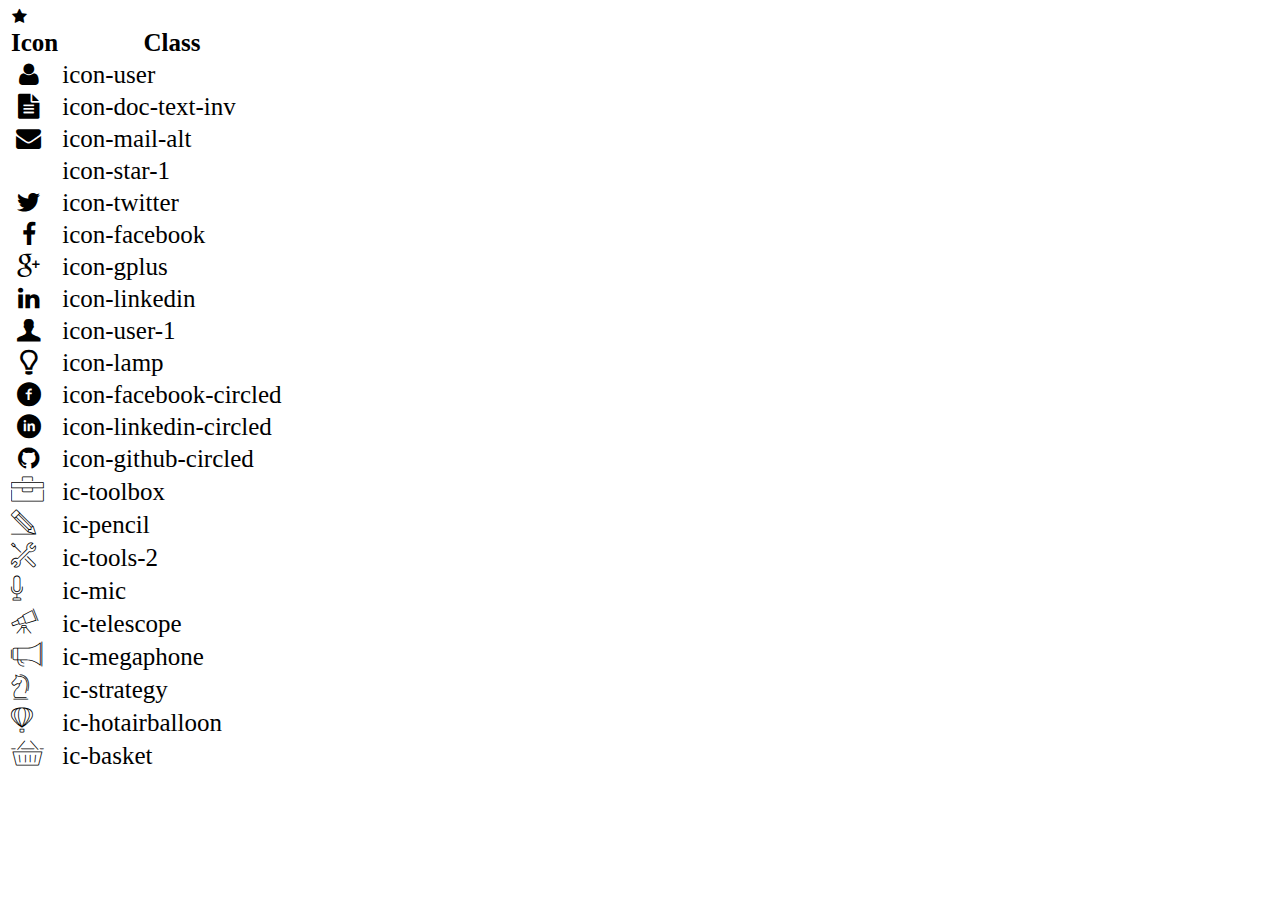
<file: icon-list.html>
<!DOCTYPE html>
<html lang="en">
  <head>
    <meta charset="UTF-8" />
    <meta http-equiv="X-UA-Compatible" content="IE=edge" />
    <meta name="viewport" content="width=device-width, initial-scale=1.0" />
    <link rel="stylesheet" href="css/font.css" />
    <title>Icon List</title>
  </head>

  <body>
    <table style="font-size: 25px">
      <thead>
        <tr>
          <th>Icon</th>
          <th>Class</th>
        </tr>
      </thead>
      <tbody>
        <tr>
          <td><i class="icon-user"></i></td>
          <td>icon-user</td>
        </tr>
        <tr>
          <td><i class="icon-doc-text-inv"></i></td>
          <td>icon-doc-text-inv</td>
        </tr>
        <tr>
          <td><i class="icon-mail-alt"></i></td>
          <td>icon-mail-alt</td>
        </tr>
        <i class="icon-star-1"></i>
        <tr>
          <td></td>
          <td>icon-star-1</td>
        </tr>
        <tr>
          <td><i class="icon-twitter"></i></td>
          <td>icon-twitter</td>
        </tr>
        <tr>
          <td><i class="icon-facebook"></i></td>
          <td>icon-facebook</td>
        </tr>
        <tr>
          <td><i class="icon-gplus"></i></td>
          <td>icon-gplus</td>
        </tr>
        <tr>
          <td><i class="icon-linkedin"></i></td>
          <td>icon-linkedin</td>
        </tr>
        <tr>
          <td><i class="icon-user-1"></i></td>
          <td>icon-user-1</td>
        </tr>
        <tr>
          <td><i class="icon-lamp"></i></td>
          <td>icon-lamp</td>
        </tr>
        <tr>
          <td><i class="icon-facebook-circled"></i></td>
          <td>icon-facebook-circled</td>
        </tr>
        <tr>
          <td><i class="icon-linkedin-circled"></i></td>
          <td>icon-linkedin-circled</td>
        </tr>
        <tr>
          <td><i class="icon-github-circled"></i></td>
          <td>icon-github-circled</td>
        </tr>
        <tr>
          <td><i class="ic-toolbox"></i></td>
          <td>ic-toolbox</td>
        </tr>
        <tr>
          <td><i class="ic-pencil"></i></td>
          <td>ic-pencil</td>
        </tr>
        <tr>
          <td><i class="ic-tools-2"></i></td>
          <td>ic-tools-2</td>
        </tr>

        <tr>
          <td><i class="ic-mic"></i></td>
          <td>ic-mic</td>
        </tr>
        <tr>
          <td><i class="ic-telescope"></i></td>
          <td>ic-telescope</td>
        </tr>
        <tr>
          <td><i class="ic-megaphone"></i></td>
          <td>ic-megaphone</td>
        </tr>
        <tr>
          <td><i class="ic-strategy"></i></td>
          <td>ic-strategy</td>
        </tr>
        <tr>
          <td><i class="ic-hotairballoon"></i></td>
          <td>ic-hotairballoon</td>
        </tr>
        <tr>
          <td><i class="ic-basket"></i></td>
          <td>ic-basket</td>
        </tr>
      </tbody>
    </table>
  </body>
</html>
</file>
<file: css/font.css>
@font-face {
	font-family: 'open_sanslight';
	src: url('../fonts/OpenSans-Light-webfont.eot');
	src: url('../fonts/OpenSans-Light-webfont.eot#iefix') format('embedded-opentype'),
		url('../fonts/OpenSans-Light-webfont.woff') format('woff'),
		url('../fonts/OpenSans-Light-webfont.ttf') format('truetype'),
		url('../fonts/OpenSans-Light-webfont.svg#open_sanslight') format('svg');
	font-weight: normal;
	font-style: normal;

}

@font-face {
	font-family: 'open_sansitalic';
	src: url('../fonts/OpenSans-Italic-webfont.eot');
	src: url('../fonts/OpenSans-Italic-webfont.eot#iefix') format('embedded-opentype'),
		url('../fonts/OpenSans-Italic-webfont.woff') format('woff'),
		url('../fonts/OpenSans-Italic-webfont.ttf') format('truetype'),
		url('../fonts/OpenSans-Italic-webfont.svg#open_sansitalic') format('svg');
	font-weight: normal;
	font-style: normal;

}

@font-face {
	font-family: 'open_sanssemibold';
	src: url('../fonts/OpenSans-Semibold-webfont.eot');
	src: url('../fonts/OpenSans-Semibold-webfont.eot#iefix') format('embedded-opentype'),
		url('../fonts/OpenSans-Semibold-webfont.woff') format('woff'),
		url('../fonts/OpenSans-Semibold-webfont.ttf') format('truetype'),
		url('../fonts/OpenSans-Semibold-webfont.svg#open_sanssemibold') format('svg');
	font-weight: normal;
	font-style: normal;

}


@font-face {
	font-family: 'open_sanslight_italic';
	src: url('../fonts/OpenSans-LightItalic-webfont.eot');
	src: url('../fonts/OpenSans-LightItalic-webfont.eot#iefix') format('embedded-opentype'),
		url('../fonts/OpenSans-LightItalic-webfont.woff') format('woff'),
		url('../fonts/OpenSans-LightItalic-webfont.ttf') format('truetype'),
		url('../fonts/OpenSans-LightItalic-webfont.svg#open_sanslight_italic') format('svg');
	font-weight: normal;
	font-style: normal;

}

@font-face {
	font-family: 'open_sansregular';
	src: url('../fonts/OpenSans-Regular-webfont.eot');
	src: url('../fonts/OpenSans-Regular-webfont.eot#iefix') format('embedded-opentype'),
		url('../fonts/OpenSans-Regular-webfont.woff') format('woff'),
		url('../fonts/OpenSans-Regular-webfont.ttf') format('truetype'),
		url('../fonts/OpenSans-Regular-webfont.svg#open_sansregular') format('svg');
	font-weight: normal;
	font-style: normal;

}


@font-face {
	font-family: 'fontello';
	src: url('../fonts/fontello.eot');
	src: url('../fonts/fontello.eot#iefix') format('embedded-opentype'),
		url('../fonts/fontello.woff') format('woff'),
		url('../fonts/fontello.ttf') format('truetype'),
		url('../fonts/fontello.svg#fontello') format('svg');
	font-weight: normal;
	font-style: normal;
}

[class^="icon-"]:before,
[class*=" icon-"]:before {
	font-family: "fontello";
	font-style: normal;
	font-weight: normal;
	speak: none;

	display: inline-block;
	text-decoration: inherit;
	width: 1em;
	margin-right: .2em;
	text-align: center;
	/* opacity: .8; */

	/* For safety - reset parent styles, that can break glyph codes*/
	font-variant: normal;
	text-transform: none;

	/* fix buttons height, for twitter bootstrap */
	line-height: 1em;

	/* Animation center compensation - margins should be symmetric */
	/* remove if not needed */
	margin-left: .2em;

	/* you can be more comfortable with increased icons size */
	/* font-size: 120%; */

	/* Font smoothing. That was taken from TWBS */
	-webkit-font-smoothing: antialiased;
	-moz-osx-font-smoothing: grayscale;

	/* Uncomment for 3D effect */
	/* text-shadow: 1px 1px 1px rgba(127, 127, 127, 0.3); */
}

.icon-emo-happy:before {
	content: '\e800';
}

/* '' */
.icon-emo-wink:before {
	content: '\e801';
}

/* '' */
.icon-emo-wink2:before {
	content: '\e802';
}

/* '' */
.icon-emo-unhappy:before {
	content: '\e803';
}

/* '' */
.icon-emo-sleep:before {
	content: '\e804';
}

/* '' */
.icon-emo-thumbsup:before {
	content: '\e805';
}

/* '' */
.icon-emo-devil:before {
	content: '\e806';
}

/* '' */
.icon-emo-surprised:before {
	content: '\e807';
}

/* '' */
.icon-emo-tongue:before {
	content: '\e808';
}

/* '' */
.icon-emo-coffee:before {
	content: '\e809';
}

/* '' */
.icon-emo-sunglasses:before {
	content: '\e80a';
}

/* '' */
.icon-emo-displeased:before {
	content: '\e80b';
}

/* '' */
.icon-emo-beer:before {
	content: '\e80c';
}

/* '' */
.icon-emo-grin:before {
	content: '\e80d';
}

/* '' */
.icon-emo-angry:before {
	content: '\e80e';
}

/* '' */
.icon-emo-saint:before {
	content: '\e80f';
}

/* '' */
.icon-emo-cry:before {
	content: '\e810';
}

/* '' */
.icon-emo-shoot:before {
	content: '\e811';
}

/* '' */
.icon-emo-squint:before {
	content: '\e812';
}

/* '' */
.icon-emo-laugh:before {
	content: '\e813';
}

/* '' */
.icon-spin1:before {
	content: '\e814';
}

/* '' */
.icon-spin2:before {
	content: '\e815';
}

/* '' */
.icon-spin3:before {
	content: '\e816';
}

/* '' */
.icon-spin4:before {
	content: '\e817';
}

/* '' */
.icon-spin5:before {
	content: '\e818';
}

/* '' */
.icon-spin6:before {
	content: '\e819';
}

/* '' */
.icon-firefox:before {
	content: '\e81a';
}

/* '' */
.icon-chrome:before {
	content: '\e81b';
}

/* '' */
.icon-opera:before {
	content: '\e81c';
}

/* '' */
.icon-ie:before {
	content: '\e81d';
}

/* '' */
.icon-crown:before {
	content: '\e81e';
}

/* '' */
.icon-crown-plus:before {
	content: '\e81f';
}

/* '' */
.icon-crown-minus:before {
	content: '\e820';
}

/* '' */
.icon-marquee:before {
	content: '\e821';
}

/* '' */
.icon-glass:before {
	content: '\e822';
}

/* '' */
.icon-music:before {
	content: '\e823';
}

/* '' */
.icon-search:before {
	content: '\e824';
}

/* '' */
.icon-mail:before {
	content: '\e825';
}

/* '' */
.icon-mail-alt:before {
	content: '\e826';
}

/* '' */
.icon-mail-squared:before {
	content: '\e827';
}

/* '' */
.icon-heart:before {
	content: '\e828';
}

/* '' */
.icon-heart-empty:before {
	content: '\e829';
}

/* '' */
.icon-star-1:before {
	content: '\e82a';
}

/* '' */
.icon-star-empty-1:before {
	content: '\e82b';
}

/* '' */
.icon-star-half:before {
	content: '\e82c';
}

/* '' */
.icon-star-half-alt:before {
	content: '\e82d';
}

/* '' */
.icon-user:before {
	content: '\e82e';
}

/* '' */
.icon-user-plus:before {
	content: '\e82f';
}

/* '' */
.icon-user-times:before {
	content: '\e830';
}

/* '' */
.icon-users:before {
	content: '\e831';
}

/* '' */
.icon-male:before {
	content: '\e832';
}

/* '' */
.icon-female:before {
	content: '\e833';
}

/* '' */
.icon-child:before {
	content: '\e834';
}

/* '' */
.icon-user-secret:before {
	content: '\e835';
}

/* '' */
.icon-video:before {
	content: '\e836';
}

/* '' */
.icon-videocam:before {
	content: '\e837';
}

/* '' */
.icon-picture:before {
	content: '\e838';
}

/* '' */
.icon-camera:before {
	content: '\e839';
}

/* '' */
.icon-camera-alt:before {
	content: '\e83a';
}

/* '' */
.icon-th-large:before {
	content: '\e83b';
}

/* '' */
.icon-th:before {
	content: '\e83c';
}

/* '' */
.icon-th-list:before {
	content: '\e83d';
}

/* '' */
.icon-ok:before {
	content: '\e83e';
}

/* '' */
.icon-ok-circled:before {
	content: '\e83f';
}

/* '' */
.icon-ok-circled2:before {
	content: '\e840';
}

/* '' */
.icon-ok-squared:before {
	content: '\e841';
}

/* '' */
.icon-cancel:before {
	content: '\e842';
}

/* '' */
.icon-cancel-circled:before {
	content: '\e843';
}

/* '' */
.icon-cancel-circled2:before {
	content: '\e844';
}

/* '' */
.icon-plus:before {
	content: '\e845';
}

/* '' */
.icon-plus-circled:before {
	content: '\e846';
}

/* '' */
.icon-plus-squared:before {
	content: '\e847';
}

/* '' */
.icon-plus-squared-alt:before {
	content: '\e848';
}

/* '' */
.icon-minus:before {
	content: '\e849';
}

/* '' */
.icon-minus-circled:before {
	content: '\e84a';
}

/* '' */
.icon-minus-squared:before {
	content: '\e84b';
}

/* '' */
.icon-minus-squared-alt:before {
	content: '\e84c';
}

/* '' */
.icon-help:before {
	content: '\e84d';
}

/* '' */
.icon-help-circled:before {
	content: '\e84e';
}

/* '' */
.icon-info-circled:before {
	content: '\e84f';
}

/* '' */
.icon-info:before {
	content: '\e850';
}

/* '' */
.icon-home:before {
	content: '\e851';
}

/* '' */
.icon-link:before {
	content: '\e852';
}

/* '' */
.icon-unlink:before {
	content: '\e853';
}

/* '' */
.icon-link-ext:before {
	content: '\e854';
}

/* '' */
.icon-link-ext-alt:before {
	content: '\e855';
}

/* '' */
.icon-attach:before {
	content: '\e856';
}

/* '' */
.icon-lock:before {
	content: '\e857';
}

/* '' */
.icon-lock-open:before {
	content: '\e858';
}

/* '' */
.icon-lock-open-alt:before {
	content: '\e859';
}

/* '' */
.icon-pin:before {
	content: '\e85a';
}

/* '' */
.icon-eye:before {
	content: '\e85b';
}

/* '' */
.icon-eye-off:before {
	content: '\e85c';
}

/* '' */
.icon-tag-1:before {
	content: '\e85d';
}

/* '' */
.icon-tags:before {
	content: '\e85e';
}

/* '' */
.icon-bookmark:before {
	content: '\e85f';
}

/* '' */
.icon-bookmark-empty:before {
	content: '\e860';
}

/* '' */
.icon-flag:before {
	content: '\e861';
}

/* '' */
.icon-flag-empty:before {
	content: '\e862';
}

/* '' */
.icon-flag-checkered:before {
	content: '\e863';
}

/* '' */
.icon-thumbs-up:before {
	content: '\e864';
}

/* '' */
.icon-thumbs-down:before {
	content: '\e865';
}

/* '' */
.icon-thumbs-up-alt:before {
	content: '\e866';
}

/* '' */
.icon-thumbs-down-alt:before {
	content: '\e867';
}

/* '' */
.icon-download:before {
	content: '\e868';
}

/* '' */
.icon-upload:before {
	content: '\e869';
}

/* '' */
.icon-download-cloud:before {
	content: '\e86a';
}

/* '' */
.icon-upload-cloud:before {
	content: '\e86b';
}

/* '' */
.icon-reply:before {
	content: '\e86c';
}

/* '' */
.icon-reply-all:before {
	content: '\e86d';
}

/* '' */
.icon-forward:before {
	content: '\e86e';
}

/* '' */
.icon-quote-left:before {
	content: '\e86f';
}

/* '' */
.icon-quote-right:before {
	content: '\e870';
}

/* '' */
.icon-code:before {
	content: '\e871';
}

/* '' */
.icon-export:before {
	content: '\e872';
}

/* '' */
.icon-export-alt:before {
	content: '\e873';
}

/* '' */
.icon-share:before {
	content: '\e874';
}

/* '' */
.icon-share-squared:before {
	content: '\e875';
}

/* '' */
.icon-pencil:before {
	content: '\e876';
}

/* '' */
.icon-pencil-squared:before {
	content: '\e877';
}

/* '' */
.icon-edit:before {
	content: '\e878';
}

/* '' */
.icon-print:before {
	content: '\e879';
}

/* '' */
.icon-retweet:before {
	content: '\e87a';
}

/* '' */
.icon-keyboard:before {
	content: '\e87b';
}

/* '' */
.icon-gamepad:before {
	content: '\e87c';
}

/* '' */
.icon-comment:before {
	content: '\e87d';
}

/* '' */
.icon-chat:before {
	content: '\e87e';
}

/* '' */
.icon-comment-empty:before {
	content: '\e87f';
}

/* '' */
.icon-chat-empty:before {
	content: '\e880';
}

/* '' */
.icon-bell:before {
	content: '\e881';
}

/* '' */
.icon-bell-alt:before {
	content: '\e882';
}

/* '' */
.icon-bell-off:before {
	content: '\e883';
}

/* '' */
.icon-bell-off-empty:before {
	content: '\e884';
}

/* '' */
.icon-attention-alt:before {
	content: '\e885';
}

/* '' */
.icon-attention:before {
	content: '\e886';
}

/* '' */
.icon-attention-circled:before {
	content: '\e887';
}

/* '' */
.icon-location:before {
	content: '\e888';
}

/* '' */
.icon-direction:before {
	content: '\e889';
}

/* '' */
.icon-compass:before {
	content: '\e88a';
}

/* '' */
.icon-trash:before {
	content: '\e88b';
}

/* '' */
.icon-trash-empty:before {
	content: '\e88c';
}

/* '' */
.icon-doc:before {
	content: '\e88d';
}

/* '' */
.icon-docs:before {
	content: '\e88e';
}

/* '' */
.icon-doc-text:before {
	content: '\e88f';
}

/* '' */
.icon-doc-inv:before {
	content: '\e890';
}

/* '' */
.icon-doc-text-inv:before {
	content: '\e891';
}

/* '' */
.icon-file-pdf:before {
	content: '\e892';
}

/* '' */
.icon-file-word:before {
	content: '\e893';
}

/* '' */
.icon-file-excel:before {
	content: '\e894';
}

/* '' */
.icon-file-powerpoint:before {
	content: '\e895';
}

/* '' */
.icon-file-image:before {
	content: '\e896';
}

/* '' */
.icon-file-archive:before {
	content: '\e897';
}

/* '' */
.icon-file-audio:before {
	content: '\e898';
}

/* '' */
.icon-file-video:before {
	content: '\e899';
}

/* '' */
.icon-file-code:before {
	content: '\e89a';
}

/* '' */
.icon-folder:before {
	content: '\e89b';
}

/* '' */
.icon-folder-open:before {
	content: '\e89c';
}

/* '' */
.icon-folder-empty:before {
	content: '\e89d';
}

/* '' */
.icon-folder-open-empty:before {
	content: '\e89e';
}

/* '' */
.icon-box:before {
	content: '\e89f';
}

/* '' */
.icon-rss:before {
	content: '\e8a0';
}

/* '' */
.icon-rss-squared:before {
	content: '\e8a1';
}

/* '' */
.icon-phone:before {
	content: '\e8a2';
}

/* '' */
.icon-phone-squared:before {
	content: '\e8a3';
}

/* '' */
.icon-fax:before {
	content: '\e8a4';
}

/* '' */
.icon-menu:before {
	content: '\e8a5';
}

/* '' */
.icon-cog:before {
	content: '\e8a6';
}

/* '' */
.icon-cog-alt:before {
	content: '\e8a7';
}

/* '' */
.icon-wrench:before {
	content: '\e8a8';
}

/* '' */
.icon-sliders:before {
	content: '\e8a9';
}

/* '' */
.icon-basket:before {
	content: '\e8aa';
}

/* '' */
.icon-cart-plus:before {
	content: '\e8ab';
}

/* '' */
.icon-cart-arrow-down:before {
	content: '\e8ac';
}

/* '' */
.icon-calendar:before {
	content: '\e8ad';
}

/* '' */
.icon-calendar-empty:before {
	content: '\e8ae';
}

/* '' */
.icon-login:before {
	content: '\e8af';
}

/* '' */
.icon-logout:before {
	content: '\e8b0';
}

/* '' */
.icon-mic:before {
	content: '\e8b1';
}

/* '' */
.icon-mute:before {
	content: '\e8b2';
}

/* '' */
.icon-volume-off:before {
	content: '\e8b3';
}

/* '' */
.icon-volume-down:before {
	content: '\e8b4';
}

/* '' */
.icon-volume-up:before {
	content: '\e8b5';
}

/* '' */
.icon-headphones:before {
	content: '\e8b6';
}

/* '' */
.icon-clock:before {
	content: '\e8b7';
}

/* '' */
.icon-lightbulb:before {
	content: '\e8b8';
}

/* '' */
.icon-block:before {
	content: '\e8b9';
}

/* '' */
.icon-resize-full:before {
	content: '\e8ba';
}

/* '' */
.icon-resize-full-alt:before {
	content: '\e8bb';
}

/* '' */
.icon-resize-small:before {
	content: '\e8bc';
}

/* '' */
.icon-resize-vertical:before {
	content: '\e8bd';
}

/* '' */
.icon-resize-horizontal:before {
	content: '\e8be';
}

/* '' */
.icon-move:before {
	content: '\e8bf';
}

/* '' */
.icon-zoom-in:before {
	content: '\e8c0';
}

/* '' */
.icon-zoom-out:before {
	content: '\e8c1';
}

/* '' */
.icon-down-circled2:before {
	content: '\e8c2';
}

/* '' */
.icon-up-circled2:before {
	content: '\e8c3';
}

/* '' */
.icon-left-circled2:before {
	content: '\e8c4';
}

/* '' */
.icon-right-circled2:before {
	content: '\e8c5';
}

/* '' */
.icon-down-dir:before {
	content: '\e8c6';
}

/* '' */
.icon-up-dir:before {
	content: '\e8c7';
}

/* '' */
.icon-left-dir:before {
	content: '\e8c8';
}

/* '' */
.icon-right-dir:before {
	content: '\e8c9';
}

/* '' */
.icon-down-open:before {
	content: '\e8ca';
}

/* '' */
.icon-left-open:before {
	content: '\e8cb';
}

/* '' */
.icon-right-open:before {
	content: '\e8cc';
}

/* '' */
.icon-up-open:before {
	content: '\e8cd';
}

/* '' */
.icon-angle-left:before {
	content: '\e8ce';
}

/* '' */
.icon-angle-right:before {
	content: '\e8cf';
}

/* '' */
.icon-angle-up:before {
	content: '\e8d0';
}

/* '' */
.icon-angle-down:before {
	content: '\e8d1';
}

/* '' */
.icon-angle-circled-left:before {
	content: '\e8d2';
}

/* '' */
.icon-angle-circled-right:before {
	content: '\e8d3';
}

/* '' */
.icon-angle-circled-up:before {
	content: '\e8d4';
}

/* '' */
.icon-angle-circled-down:before {
	content: '\e8d5';
}

/* '' */
.icon-angle-double-left:before {
	content: '\e8d6';
}

/* '' */
.icon-angle-double-right:before {
	content: '\e8d7';
}

/* '' */
.icon-angle-double-up:before {
	content: '\e8d8';
}

/* '' */
.icon-angle-double-down:before {
	content: '\e8d9';
}

/* '' */
.icon-down:before {
	content: '\e8da';
}

/* '' */
.icon-left:before {
	content: '\e8db';
}

/* '' */
.icon-right:before {
	content: '\e8dc';
}

/* '' */
.icon-up:before {
	content: '\e8dd';
}

/* '' */
.icon-down-big:before {
	content: '\e8de';
}

/* '' */
.icon-left-big:before {
	content: '\e8df';
}

/* '' */
.icon-right-big:before {
	content: '\e8e0';
}

/* '' */
.icon-up-big:before {
	content: '\e8e1';
}

/* '' */
.icon-right-hand:before {
	content: '\e8e2';
}

/* '' */
.icon-left-hand:before {
	content: '\e8e3';
}

/* '' */
.icon-up-hand:before {
	content: '\e8e4';
}

/* '' */
.icon-down-hand:before {
	content: '\e8e5';
}

/* '' */
.icon-left-circled:before {
	content: '\e8e6';
}

/* '' */
.icon-right-circled:before {
	content: '\e8e7';
}

/* '' */
.icon-up-circled:before {
	content: '\e8e8';
}

/* '' */
.icon-down-circled:before {
	content: '\e8e9';
}

/* '' */
.icon-cw:before {
	content: '\e8ea';
}

/* '' */
.icon-ccw:before {
	content: '\e8eb';
}

/* '' */
.icon-arrows-cw:before {
	content: '\e8ec';
}

/* '' */
.icon-level-up:before {
	content: '\e8ed';
}

/* '' */
.icon-level-down:before {
	content: '\e8ee';
}

/* '' */
.icon-shuffle:before {
	content: '\e8ef';
}

/* '' */
.icon-exchange:before {
	content: '\e8f0';
}

/* '' */
.icon-history:before {
	content: '\e8f1';
}

/* '' */
.icon-expand:before {
	content: '\e8f2';
}

/* '' */
.icon-collapse:before {
	content: '\e8f3';
}

/* '' */
.icon-expand-right:before {
	content: '\e8f4';
}

/* '' */
.icon-collapse-left:before {
	content: '\e8f5';
}

/* '' */
.icon-play:before {
	content: '\e8f6';
}

/* '' */
.icon-play-circled:before {
	content: '\e8f7';
}

/* '' */
.icon-play-circled2:before {
	content: '\e8f8';
}

/* '' */
.icon-stop:before {
	content: '\e8f9';
}

/* '' */
.icon-pause:before {
	content: '\e8fa';
}

/* '' */
.icon-to-end:before {
	content: '\e8fb';
}

/* '' */
.icon-to-end-alt:before {
	content: '\e8fc';
}

/* '' */
.icon-to-start:before {
	content: '\e8fd';
}

/* '' */
.icon-to-start-alt:before {
	content: '\e8fe';
}

/* '' */
.icon-fast-fw:before {
	content: '\e8ff';
}

/* '' */
.icon-fast-bw:before {
	content: '\e900';
}

/* '' */
.icon-eject:before {
	content: '\e901';
}

/* '' */
.icon-target:before {
	content: '\e902';
}

/* '' */
.icon-signal:before {
	content: '\e903';
}

/* '' */
.icon-wifi:before {
	content: '\e904';
}

/* '' */
.icon-award:before {
	content: '\e905';
}

/* '' */
.icon-desktop:before {
	content: '\e906';
}

/* '' */
.icon-laptop:before {
	content: '\e907';
}

/* '' */
.icon-tablet:before {
	content: '\e908';
}

/* '' */
.icon-mobile:before {
	content: '\e909';
}

/* '' */
.icon-inbox:before {
	content: '\e90a';
}

/* '' */
.icon-globe:before {
	content: '\e90b';
}

/* '' */
.icon-sun:before {
	content: '\e90c';
}

/* '' */
.icon-cloud:before {
	content: '\e90d';
}

/* '' */
.icon-flash:before {
	content: '\e90e';
}

/* '' */
.icon-moon:before {
	content: '\e90f';
}

/* '' */
.icon-umbrella-1:before {
	content: '\e910';
}

/* '' */
.icon-flight:before {
	content: '\e911';
}

/* '' */
.icon-fighter-jet:before {
	content: '\e912';
}

/* '' */
.icon-paper-plane:before {
	content: '\e913';
}

/* '' */
.icon-paper-plane-empty:before {
	content: '\e914';
}

/* '' */
.icon-space-shuttle:before {
	content: '\e915';
}

/* '' */
.icon-leaf:before {
	content: '\e916';
}

/* '' */
.icon-font:before {
	content: '\e917';
}

/* '' */
.icon-bold:before {
	content: '\e918';
}

/* '' */
.icon-medium:before {
	content: '\e919';
}

/* '' */
.icon-italic:before {
	content: '\e91a';
}

/* '' */
.icon-header:before {
	content: '\e91b';
}

/* '' */
.icon-paragraph:before {
	content: '\e91c';
}

/* '' */
.icon-text-height:before {
	content: '\e91d';
}

/* '' */
.icon-text-width:before {
	content: '\e91e';
}

/* '' */
.icon-align-left:before {
	content: '\e91f';
}

/* '' */
.icon-align-center:before {
	content: '\e920';
}

/* '' */
.icon-align-right:before {
	content: '\e921';
}

/* '' */
.icon-align-justify:before {
	content: '\e922';
}

/* '' */
.icon-list:before {
	content: '\e923';
}

/* '' */
.icon-indent-left:before {
	content: '\e924';
}

/* '' */
.icon-indent-right:before {
	content: '\e925';
}

/* '' */
.icon-list-bullet:before {
	content: '\e926';
}

/* '' */
.icon-list-numbered:before {
	content: '\e927';
}

/* '' */
.icon-strike:before {
	content: '\e928';
}

/* '' */
.icon-underline:before {
	content: '\e929';
}

/* '' */
.icon-superscript:before {
	content: '\e92a';
}

/* '' */
.icon-subscript:before {
	content: '\e92b';
}

/* '' */
.icon-table:before {
	content: '\e92c';
}

/* '' */
.icon-columns:before {
	content: '\e92d';
}

/* '' */
.icon-crop:before {
	content: '\e92e';
}

/* '' */
.icon-scissors:before {
	content: '\e92f';
}

/* '' */
.icon-paste:before {
	content: '\e930';
}

/* '' */
.icon-briefcase:before {
	content: '\e931';
}

/* '' */
.icon-suitcase:before {
	content: '\e932';
}

/* '' */
.icon-ellipsis:before {
	content: '\e933';
}

/* '' */
.icon-ellipsis-vert:before {
	content: '\e934';
}

/* '' */
.icon-off:before {
	content: '\e935';
}

/* '' */
.icon-road:before {
	content: '\e936';
}

/* '' */
.icon-list-alt:before {
	content: '\e937';
}

/* '' */
.icon-qrcode:before {
	content: '\e938';
}

/* '' */
.icon-barcode:before {
	content: '\e939';
}

/* '' */
.icon-book:before {
	content: '\e93a';
}

/* '' */
.icon-ajust:before {
	content: '\e93b';
}

/* '' */
.icon-tint:before {
	content: '\e93c';
}

/* '' */
.icon-toggle-off:before {
	content: '\e93d';
}

/* '' */
.icon-toggle-on:before {
	content: '\e93e';
}

/* '' */
.icon-check:before {
	content: '\e93f';
}

/* '' */
.icon-check-empty:before {
	content: '\e940';
}

/* '' */
.icon-circle:before {
	content: '\e941';
}

/* '' */
.icon-circle-empty:before {
	content: '\e942';
}

/* '' */
.icon-circle-thin:before {
	content: '\e943';
}

/* '' */
.icon-circle-notch:before {
	content: '\e944';
}

/* '' */
.icon-dot-circled:before {
	content: '\e945';
}

/* '' */
.icon-asterisk:before {
	content: '\e946';
}

/* '' */
.icon-gift:before {
	content: '\e947';
}

/* '' */
.icon-fire:before {
	content: '\e948';
}

/* '' */
.icon-magnet:before {
	content: '\e949';
}

/* '' */
.icon-chart-bar:before {
	content: '\e94a';
}

/* '' */
.icon-chart-area:before {
	content: '\e94b';
}

/* '' */
.icon-chart-pie:before {
	content: '\e94c';
}

/* '' */
.icon-chart-line:before {
	content: '\e94d';
}

/* '' */
.icon-ticket:before {
	content: '\e94e';
}

/* '' */
.icon-credit-card:before {
	content: '\e94f';
}

/* '' */
.icon-floppy:before {
	content: '\e950';
}

/* '' */
.icon-megaphone:before {
	content: '\e951';
}

/* '' */
.icon-hdd:before {
	content: '\e952';
}

/* '' */
.icon-key:before {
	content: '\e953';
}

/* '' */
.icon-fork:before {
	content: '\e954';
}

/* '' */
.icon-rocket:before {
	content: '\e955';
}

/* '' */
.icon-bug:before {
	content: '\e956';
}

/* '' */
.icon-certificate:before {
	content: '\e957';
}

/* '' */
.icon-tasks:before {
	content: '\e958';
}

/* '' */
.icon-filter:before {
	content: '\e959';
}

/* '' */
.icon-beaker:before {
	content: '\e95a';
}

/* '' */
.icon-magic:before {
	content: '\e95b';
}

/* '' */
.icon-cab:before {
	content: '\e95c';
}

/* '' */
.icon-taxi:before {
	content: '\e95d';
}

/* '' */
.icon-truck:before {
	content: '\e95e';
}

/* '' */
.icon-bus:before {
	content: '\e95f';
}

/* '' */
.icon-bicycle:before {
	content: '\e960';
}

/* '' */
.icon-motorcycle:before {
	content: '\e961';
}

/* '' */
.icon-train:before {
	content: '\e962';
}

/* '' */
.icon-subway:before {
	content: '\e963';
}

/* '' */
.icon-ship:before {
	content: '\e964';
}

/* '' */
.icon-money:before {
	content: '\e965';
}

/* '' */
.icon-euro:before {
	content: '\e966';
}

/* '' */
.icon-pound:before {
	content: '\e967';
}

/* '' */
.icon-dollar:before {
	content: '\e968';
}

/* '' */
.icon-rupee:before {
	content: '\e969';
}

/* '' */
.icon-yen:before {
	content: '\e96a';
}

/* '' */
.icon-rouble:before {
	content: '\e96b';
}

/* '' */
.icon-shekel:before {
	content: '\e96c';
}

/* '' */
.icon-try:before {
	content: '\e96d';
}

/* '' */
.icon-won:before {
	content: '\e96e';
}

/* '' */
.icon-bitcoin:before {
	content: '\e96f';
}

/* '' */
.icon-viacoin:before {
	content: '\e970';
}

/* '' */
.icon-sort:before {
	content: '\e971';
}

/* '' */
.icon-sort-down:before {
	content: '\e972';
}

/* '' */
.icon-sort-up:before {
	content: '\e973';
}

/* '' */
.icon-sort-alt-up:before {
	content: '\e974';
}

/* '' */
.icon-sort-alt-down:before {
	content: '\e975';
}

/* '' */
.icon-sort-name-up:before {
	content: '\e976';
}

/* '' */
.icon-sort-name-down:before {
	content: '\e977';
}

/* '' */
.icon-sort-number-up:before {
	content: '\e978';
}

/* '' */
.icon-sort-number-down:before {
	content: '\e979';
}

/* '' */
.icon-hammer:before {
	content: '\e97a';
}

/* '' */
.icon-gauge:before {
	content: '\e97b';
}

/* '' */
.icon-sitemap:before {
	content: '\e97c';
}

/* '' */
.icon-spinner:before {
	content: '\e97d';
}

/* '' */
.icon-coffee:before {
	content: '\e97e';
}

/* '' */
.icon-food:before {
	content: '\e97f';
}

/* '' */
.icon-beer:before {
	content: '\e980';
}

/* '' */
.icon-user-md:before {
	content: '\e981';
}

/* '' */
.icon-stethoscope:before {
	content: '\e982';
}

/* '' */
.icon-heartbeat:before {
	content: '\e983';
}

/* '' */
.icon-ambulance:before {
	content: '\e984';
}

/* '' */
.icon-medkit:before {
	content: '\e985';
}

/* '' */
.icon-h-sigh:before {
	content: '\e986';
}

/* '' */
.icon-bed:before {
	content: '\e987';
}

/* '' */
.icon-hospital:before {
	content: '\e988';
}

/* '' */
.icon-building:before {
	content: '\e989';
}

/* '' */
.icon-building-filled:before {
	content: '\e98a';
}

/* '' */
.icon-bank:before {
	content: '\e98b';
}

/* '' */
.icon-smile:before {
	content: '\e98c';
}

/* '' */
.icon-frown:before {
	content: '\e98d';
}

/* '' */
.icon-meh:before {
	content: '\e98e';
}

/* '' */
.icon-anchor:before {
	content: '\e98f';
}

/* '' */
.icon-terminal:before {
	content: '\e990';
}

/* '' */
.icon-eraser:before {
	content: '\e991';
}

/* '' */
.icon-puzzle:before {
	content: '\e992';
}

/* '' */
.icon-shield:before {
	content: '\e993';
}

/* '' */
.icon-extinguisher:before {
	content: '\e994';
}

/* '' */
.icon-bullseye:before {
	content: '\e995';
}

/* '' */
.icon-wheelchair:before {
	content: '\e996';
}

/* '' */
.icon-language:before {
	content: '\e997';
}

/* '' */
.icon-graduation-cap:before {
	content: '\e998';
}

/* '' */
.icon-paw:before {
	content: '\e999';
}

/* '' */
.icon-spoon:before {
	content: '\e99a';
}

/* '' */
.icon-cube:before {
	content: '\e99b';
}

/* '' */
.icon-cubes:before {
	content: '\e99c';
}

/* '' */
.icon-recycle:before {
	content: '\e99d';
}

/* '' */
.icon-tree:before {
	content: '\e99e';
}

/* '' */
.icon-database:before {
	content: '\e99f';
}

/* '' */
.icon-server:before {
	content: '\e9a0';
}

/* '' */
.icon-lifebuoy:before {
	content: '\e9a1';
}

/* '' */
.icon-rebel:before {
	content: '\e9a2';
}

/* '' */
.icon-empire:before {
	content: '\e9a3';
}

/* '' */
.icon-bomb:before {
	content: '\e9a4';
}

/* '' */
.icon-soccer-ball:before {
	content: '\e9a5';
}

/* '' */
.icon-tty:before {
	content: '\e9a6';
}

/* '' */
.icon-binoculars:before {
	content: '\e9a7';
}

/* '' */
.icon-plug:before {
	content: '\e9a8';
}

/* '' */
.icon-newspaper:before {
	content: '\e9a9';
}

/* '' */
.icon-calc:before {
	content: '\e9aa';
}

/* '' */
.icon-copyright:before {
	content: '\e9ab';
}

/* '' */
.icon-at:before {
	content: '\e9ac';
}

/* '' */
.icon-eyedropper:before {
	content: '\e9ad';
}

/* '' */
.icon-brush:before {
	content: '\e9ae';
}

/* '' */
.icon-birthday:before {
	content: '\e9af';
}

/* '' */
.icon-diamond:before {
	content: '\e9b0';
}

/* '' */
.icon-street-view:before {
	content: '\e9b1';
}

/* '' */
.icon-venus:before {
	content: '\e9b2';
}

/* '' */
.icon-mars:before {
	content: '\e9b3';
}

/* '' */
.icon-mercury:before {
	content: '\e9b4';
}

/* '' */
.icon-transgender:before {
	content: '\e9b5';
}

/* '' */
.icon-transgender-alt:before {
	content: '\e9b6';
}

/* '' */
.icon-venus-double:before {
	content: '\e9b7';
}

/* '' */
.icon-mars-double:before {
	content: '\e9b8';
}

/* '' */
.icon-venus-mars:before {
	content: '\e9b9';
}

/* '' */
.icon-mars-stroke:before {
	content: '\e9ba';
}

/* '' */
.icon-mars-stroke-v:before {
	content: '\e9bb';
}

/* '' */
.icon-mars-stroke-h:before {
	content: '\e9bc';
}

/* '' */
.icon-neuter:before {
	content: '\e9bd';
}

/* '' */
.icon-cc-visa:before {
	content: '\e9be';
}

/* '' */
.icon-cc-mastercard:before {
	content: '\e9bf';
}

/* '' */
.icon-cc-discover:before {
	content: '\e9c0';
}

/* '' */
.icon-cc-amex:before {
	content: '\e9c1';
}

/* '' */
.icon-cc-paypal:before {
	content: '\e9c2';
}

/* '' */
.icon-cc-stripe:before {
	content: '\e9c3';
}

/* '' */
.icon-adn:before {
	content: '\e9c4';
}

/* '' */
.icon-android:before {
	content: '\e9c5';
}

/* '' */
.icon-angellist:before {
	content: '\e9c6';
}

/* '' */
.icon-apple:before {
	content: '\e9c7';
}

/* '' */
.icon-behance:before {
	content: '\e9c8';
}

/* '' */
.icon-behance-squared:before {
	content: '\e9c9';
}

/* '' */
.icon-bitbucket:before {
	content: '\e9ca';
}

/* '' */
.icon-bitbucket-squared:before {
	content: '\e9cb';
}

/* '' */
.icon-buysellads:before {
	content: '\e9cc';
}

/* '' */
.icon-cc:before {
	content: '\e9cd';
}

/* '' */
.icon-codeopen:before {
	content: '\e9ce';
}

/* '' */
.icon-connectdevelop:before {
	content: '\e9cf';
}

/* '' */
.icon-css3:before {
	content: '\e9d0';
}

/* '' */
.icon-dashcube:before {
	content: '\e9d1';
}

/* '' */
.icon-delicious:before {
	content: '\e9d2';
}

/* '' */
.icon-deviantart:before {
	content: '\e9d3';
}

/* '' */
.icon-digg:before {
	content: '\e9d4';
}

/* '' */
.icon-dribbble:before {
	content: '\e9d5';
}

/* '' */
.icon-dropbox:before {
	content: '\e9d6';
}

/* '' */
.icon-drupal:before {
	content: '\e9d7';
}

/* '' */
.icon-facebook:before {
	content: '\e9d8';
}

/* '' */
.icon-facebook-squared:before {
	content: '\e9d9';
}

/* '' */
.icon-facebook-official:before {
	content: '\e9da';
}

/* '' */
.icon-flickr:before {
	content: '\e9db';
}

/* '' */
.icon-forumbee:before {
	content: '\e9dc';
}

/* '' */
.icon-foursquare:before {
	content: '\e9dd';
}

/* '' */
.icon-git-squared:before {
	content: '\e9de';
}

/* '' */
.icon-git:before {
	content: '\e9df';
}

/* '' */
.icon-github:before {
	content: '\e9e0';
}

/* '' */
.icon-github-squared:before {
	content: '\e9e1';
}

/* '' */
.icon-github-circled:before {
	content: '\e9e2';
}

/* '' */
.icon-gittip:before {
	content: '\e9e3';
}

/* '' */
.icon-google:before {
	content: '\e9e4';
}

/* '' */
.icon-gplus:before {
	content: '\e9e5';
}

/* '' */
.icon-gplus-squared:before {
	content: '\e9e6';
}

/* '' */
.icon-gwallet:before {
	content: '\e9e7';
}

/* '' */
.icon-hacker-news:before {
	content: '\e9e8';
}

/* '' */
.icon-html5:before {
	content: '\e9e9';
}

/* '' */
.icon-instagram:before {
	content: '\e9ea';
}

/* '' */
.icon-ioxhost:before {
	content: '\e9eb';
}

/* '' */
.icon-joomla:before {
	content: '\e9ec';
}

/* '' */
.icon-jsfiddle:before {
	content: '\e9ed';
}

/* '' */
.icon-lastfm:before {
	content: '\e9ee';
}

/* '' */
.icon-lastfm-squared:before {
	content: '\e9ef';
}

/* '' */
.icon-leanpub:before {
	content: '\e9f0';
}

/* '' */
.icon-linkedin-squared:before {
	content: '\e9f1';
}

/* '' */
.icon-linux:before {
	content: '\e9f2';
}

/* '' */
.icon-linkedin:before {
	content: '\e9f3';
}

/* '' */
.icon-maxcdn:before {
	content: '\e9f4';
}

/* '' */
.icon-meanpath:before {
	content: '\e9f5';
}

/* '' */
.icon-openid:before {
	content: '\e9f6';
}

/* '' */
.icon-pagelines:before {
	content: '\e9f7';
}

/* '' */
.icon-paypal:before {
	content: '\e9f8';
}

/* '' */
.icon-pied-piper-squared:before {
	content: '\e9f9';
}

/* '' */
.icon-pied-piper-alt:before {
	content: '\e9fa';
}

/* '' */
.icon-pinterest:before {
	content: '\e9fb';
}

/* '' */
.icon-pinterest-circled:before {
	content: '\e9fc';
}

/* '' */
.icon-pinterest-squared:before {
	content: '\e9fd';
}

/* '' */
.icon-qq:before {
	content: '\e9fe';
}

/* '' */
.icon-reddit:before {
	content: '\e9ff';
}

/* '' */
.icon-reddit-squared:before {
	content: '\ea00';
}

/* '' */
.icon-renren:before {
	content: '\ea01';
}

/* '' */
.icon-sellsy:before {
	content: '\ea02';
}

/* '' */
.icon-shirtsinbulk:before {
	content: '\ea03';
}

/* '' */
.icon-simplybuilt:before {
	content: '\ea04';
}

/* '' */
.icon-skyatlas:before {
	content: '\ea05';
}

/* '' */
.icon-skype:before {
	content: '\ea06';
}

/* '' */
.icon-slack:before {
	content: '\ea07';
}

/* '' */
.icon-slideshare:before {
	content: '\ea08';
}

/* '' */
.icon-soundcloud:before {
	content: '\ea09';
}

/* '' */
.icon-spotify:before {
	content: '\ea0a';
}

/* '' */
.icon-stackexchange:before {
	content: '\ea0b';
}

/* '' */
.icon-stackoverflow:before {
	content: '\ea0c';
}

/* '' */
.icon-steam:before {
	content: '\ea0d';
}

/* '' */
.icon-steam-squared:before {
	content: '\ea0e';
}

/* '' */
.icon-stumbleupon:before {
	content: '\ea0f';
}

/* '' */
.icon-stumbleupon-circled:before {
	content: '\ea10';
}

/* '' */
.icon-tencent-weibo:before {
	content: '\ea11';
}

/* '' */
.icon-trello:before {
	content: '\ea12';
}

/* '' */
.icon-tumblr:before {
	content: '\ea13';
}

/* '' */
.icon-tumblr-squared:before {
	content: '\ea14';
}

/* '' */
.icon-twitch:before {
	content: '\ea15';
}

/* '' */
.icon-note:before {
	content: '\ea16';
}

/* '' */
.icon-note-beamed:before {
	content: '\ea17';
}

/* '' */
.icon-music-1:before {
	content: '\ea18';
}

/* '' */
.icon-search-1:before {
	content: '\ea19';
}

/* '' */
.icon-flashlight:before {
	content: '\ea1a';
}

/* '' */
.icon-mail-1:before {
	content: '\ea1b';
}

/* '' */
.icon-heart-1:before {
	content: '\ea1c';
}

/* '' */
.icon-heart-empty-1:before {
	content: '\ea1d';
}

/* '' */
.icon-star:before {
	content: '\ea1e';
}

/* '' */
.icon-star-empty:before {
	content: '\ea1f';
}

/* '' */
.icon-user-1:before {
	content: '\ea20';
}

/* '' */
.icon-users-1:before {
	content: '\ea21';
}

/* '' */
.icon-user-add:before {
	content: '\ea22';
}

/* '' */
.icon-video-1:before {
	content: '\ea23';
}

/* '' */
.icon-picture-1:before {
	content: '\ea24';
}

/* '' */
.icon-camera-1:before {
	content: '\ea25';
}

/* '' */
.icon-layout:before {
	content: '\ea26';
}

/* '' */
.icon-menu-1:before {
	content: '\ea27';
}

/* '' */
.icon-check-1:before {
	content: '\ea28';
}

/* '' */
.icon-cancel-1:before {
	content: '\ea29';
}

/* '' */
.icon-cancel-circled-1:before {
	content: '\ea2a';
}

/* '' */
.icon-cancel-squared:before {
	content: '\ea2b';
}

/* '' */
.icon-plus-1:before {
	content: '\ea2c';
}

/* '' */
.icon-plus-circled-1:before {
	content: '\ea2d';
}

/* '' */
.icon-plus-squared-1:before {
	content: '\ea2e';
}

/* '' */
.icon-minus-1:before {
	content: '\ea2f';
}

/* '' */
.icon-minus-circled-1:before {
	content: '\ea30';
}

/* '' */
.icon-minus-squared-1:before {
	content: '\ea31';
}

/* '' */
.icon-help-1:before {
	content: '\ea32';
}

/* '' */
.icon-help-circled-1:before {
	content: '\ea33';
}

/* '' */
.icon-info-1:before {
	content: '\ea34';
}

/* '' */
.icon-info-circled-1:before {
	content: '\ea35';
}

/* '' */
.icon-back:before {
	content: '\ea36';
}

/* '' */
.icon-home-1:before {
	content: '\ea37';
}

/* '' */
.icon-link-1:before {
	content: '\ea38';
}

/* '' */
.icon-attach-1:before {
	content: '\ea39';
}

/* '' */
.icon-lock-1:before {
	content: '\ea3a';
}

/* '' */
.icon-lock-open-1:before {
	content: '\ea3b';
}

/* '' */
.icon-eye-1:before {
	content: '\ea3c';
}

/* '' */
.icon-tag:before {
	content: '\ea3d';
}

/* '' */
.icon-bookmark-1:before {
	content: '\ea3e';
}

/* '' */
.icon-bookmarks:before {
	content: '\ea3f';
}

/* '' */
.icon-flag-1:before {
	content: '\ea40';
}

/* '' */
.icon-thumbs-up-1:before {
	content: '\ea41';
}

/* '' */
.icon-thumbs-down-1:before {
	content: '\ea42';
}

/* '' */
.icon-download-1:before {
	content: '\ea43';
}

/* '' */
.icon-upload-1:before {
	content: '\ea44';
}

/* '' */
.icon-upload-cloud-1:before {
	content: '\ea45';
}

/* '' */
.icon-reply-1:before {
	content: '\ea46';
}

/* '' */
.icon-reply-all-1:before {
	content: '\ea47';
}

/* '' */
.icon-forward-1:before {
	content: '\ea48';
}

/* '' */
.icon-quote:before {
	content: '\ea49';
}

/* '' */
.icon-code-1:before {
	content: '\ea4a';
}

/* '' */
.icon-export-1:before {
	content: '\ea4b';
}

/* '' */
.icon-pencil-1:before {
	content: '\ea4c';
}

/* '' */
.icon-feather:before {
	content: '\ea4d';
}

/* '' */
.icon-print-1:before {
	content: '\ea4e';
}

/* '' */
.icon-retweet-1:before {
	content: '\ea4f';
}

/* '' */
.icon-keyboard-1:before {
	content: '\ea50';
}

/* '' */
.icon-comment-1:before {
	content: '\ea51';
}

/* '' */
.icon-chat-1:before {
	content: '\ea52';
}

/* '' */
.icon-bell-1:before {
	content: '\ea53';
}

/* '' */
.icon-attention-1:before {
	content: '\ea54';
}

/* '' */
.icon-alert:before {
	content: '\ea55';
}

/* '' */
.icon-vcard:before {
	content: '\ea56';
}

/* '' */
.icon-address:before {
	content: '\ea57';
}

/* '' */
.icon-location-1:before {
	content: '\ea58';
}

/* '' */
.icon-map:before {
	content: '\ea59';
}

/* '' */
.icon-direction-1:before {
	content: '\ea5a';
}

/* '' */
.icon-compass-1:before {
	content: '\ea5b';
}

/* '' */
.icon-cup:before {
	content: '\ea5c';
}

/* '' */
.icon-trash-1:before {
	content: '\ea5d';
}

/* '' */
.icon-doc-1:before {
	content: '\ea5e';
}

/* '' */
.icon-docs-1:before {
	content: '\ea5f';
}

/* '' */
.icon-doc-landscape:before {
	content: '\ea60';
}

/* '' */
.icon-doc-text-1:before {
	content: '\ea61';
}

/* '' */
.icon-doc-text-inv-1:before {
	content: '\ea62';
}

/* '' */
.icon-newspaper-1:before {
	content: '\ea63';
}

/* '' */
.icon-book-open:before {
	content: '\ea64';
}

/* '' */
.icon-book-1:before {
	content: '\ea65';
}

/* '' */
.icon-folder-1:before {
	content: '\ea66';
}

/* '' */
.icon-archive:before {
	content: '\ea67';
}

/* '' */
.icon-box-1:before {
	content: '\ea68';
}

/* '' */
.icon-rss-1:before {
	content: '\ea69';
}

/* '' */
.icon-phone-1:before {
	content: '\ea6a';
}

/* '' */
.icon-cog-1:before {
	content: '\ea6b';
}

/* '' */
.icon-tools:before {
	content: '\ea6c';
}

/* '' */
.icon-share-1:before {
	content: '\ea6d';
}

/* '' */
.icon-shareable:before {
	content: '\ea6e';
}

/* '' */
.icon-basket-1:before {
	content: '\ea6f';
}

/* '' */
.icon-bag:before {
	content: '\ea70';
}

/* '' */
.icon-calendar-1:before {
	content: '\ea71';
}

/* '' */
.icon-login-1:before {
	content: '\ea72';
}

/* '' */
.icon-logout-1:before {
	content: '\ea73';
}

/* '' */
.icon-mic-1:before {
	content: '\ea74';
}

/* '' */
.icon-mute-1:before {
	content: '\ea75';
}

/* '' */
.icon-sound:before {
	content: '\ea76';
}

/* '' */
.icon-volume:before {
	content: '\ea77';
}

/* '' */
.icon-clock-1:before {
	content: '\ea78';
}

/* '' */
.icon-hourglass:before {
	content: '\ea79';
}

/* '' */
.icon-lamp:before {
	content: '\ea7a';
}

/* '' */
.icon-light-down:before {
	content: '\ea7b';
}

/* '' */
.icon-light-up:before {
	content: '\ea7c';
}

/* '' */
.icon-adjust:before {
	content: '\ea7d';
}

/* '' */
.icon-block-1:before {
	content: '\ea7e';
}

/* '' */
.icon-resize-full-1:before {
	content: '\ea7f';
}

/* '' */
.icon-resize-small-1:before {
	content: '\ea80';
}

/* '' */
.icon-popup:before {
	content: '\ea81';
}

/* '' */
.icon-publish:before {
	content: '\ea82';
}

/* '' */
.icon-window:before {
	content: '\ea83';
}

/* '' */
.icon-arrow-combo:before {
	content: '\ea84';
}

/* '' */
.icon-down-circled-1:before {
	content: '\ea85';
}

/* '' */
.icon-left-circled-1:before {
	content: '\ea86';
}

/* '' */
.icon-right-circled-1:before {
	content: '\ea87';
}

/* '' */
.icon-up-circled-1:before {
	content: '\ea88';
}

/* '' */
.icon-down-open-1:before {
	content: '\ea89';
}

/* '' */
.icon-left-open-1:before {
	content: '\ea8a';
}

/* '' */
.icon-right-open-1:before {
	content: '\ea8b';
}

/* '' */
.icon-up-open-1:before {
	content: '\ea8c';
}

/* '' */
.icon-down-open-mini:before {
	content: '\ea8d';
}

/* '' */
.icon-left-open-mini:before {
	content: '\ea8e';
}

/* '' */
.icon-right-open-mini:before {
	content: '\ea8f';
}

/* '' */
.icon-up-open-mini:before {
	content: '\ea90';
}

/* '' */
.icon-down-open-big:before {
	content: '\ea91';
}

/* '' */
.icon-left-open-big:before {
	content: '\ea92';
}

/* '' */
.icon-right-open-big:before {
	content: '\ea93';
}

/* '' */
.icon-up-open-big:before {
	content: '\ea94';
}

/* '' */
.icon-down-1:before {
	content: '\ea95';
}

/* '' */
.icon-left-1:before {
	content: '\ea96';
}

/* '' */
.icon-right-1:before {
	content: '\ea97';
}

/* '' */
.icon-up-1:before {
	content: '\ea98';
}

/* '' */
.icon-down-dir-1:before {
	content: '\ea99';
}

/* '' */
.icon-left-dir-1:before {
	content: '\ea9a';
}

/* '' */
.icon-right-dir-1:before {
	content: '\ea9b';
}

/* '' */
.icon-up-dir-1:before {
	content: '\ea9c';
}

/* '' */
.icon-down-bold:before {
	content: '\ea9d';
}

/* '' */
.icon-left-bold:before {
	content: '\ea9e';
}

/* '' */
.icon-right-bold:before {
	content: '\ea9f';
}

/* '' */
.icon-up-bold:before {
	content: '\eaa0';
}

/* '' */
.icon-down-thin:before {
	content: '\eaa1';
}

/* '' */
.icon-left-thin:before {
	content: '\eaa2';
}

/* '' */
.icon-right-thin:before {
	content: '\eaa3';
}

/* '' */
.icon-up-thin:before {
	content: '\eaa4';
}

/* '' */
.icon-ccw-1:before {
	content: '\eaa5';
}

/* '' */
.icon-cw-1:before {
	content: '\eaa6';
}

/* '' */
.icon-arrows-ccw:before {
	content: '\eaa7';
}

/* '' */
.icon-level-down-1:before {
	content: '\eaa8';
}

/* '' */
.icon-level-up-1:before {
	content: '\eaa9';
}

/* '' */
.icon-shuffle-1:before {
	content: '\eaaa';
}

/* '' */
.icon-loop:before {
	content: '\eaab';
}

/* '' */
.icon-switch:before {
	content: '\eaac';
}

/* '' */
.icon-play-1:before {
	content: '\eaad';
}

/* '' */
.icon-stop-1:before {
	content: '\eaae';
}

/* '' */
.icon-pause-1:before {
	content: '\eaaf';
}

/* '' */
.icon-record:before {
	content: '\eab0';
}

/* '' */
.icon-to-end-1:before {
	content: '\eab1';
}

/* '' */
.icon-to-start-1:before {
	content: '\eab2';
}

/* '' */
.icon-fast-forward:before {
	content: '\eab3';
}

/* '' */
.icon-fast-backward:before {
	content: '\eab4';
}

/* '' */
.icon-progress-0:before {
	content: '\eab5';
}

/* '' */
.icon-progress-1:before {
	content: '\eab6';
}

/* '' */
.icon-progress-2:before {
	content: '\eab7';
}

/* '' */
.icon-progress-3:before {
	content: '\eab8';
}

/* '' */
.icon-target-1:before {
	content: '\eab9';
}

/* '' */
.icon-palette:before {
	content: '\eaba';
}

/* '' */
.icon-list-1:before {
	content: '\eabb';
}

/* '' */
.icon-list-add:before {
	content: '\eabc';
}

/* '' */
.icon-signal-1:before {
	content: '\eabd';
}

/* '' */
.icon-trophy:before {
	content: '\eabe';
}

/* '' */
.icon-battery:before {
	content: '\eabf';
}

/* '' */
.icon-back-in-time:before {
	content: '\eac0';
}

/* '' */
.icon-monitor:before {
	content: '\eac1';
}

/* '' */
.icon-mobile-1:before {
	content: '\eac2';
}

/* '' */
.icon-network:before {
	content: '\eac3';
}

/* '' */
.icon-cd:before {
	content: '\eac4';
}

/* '' */
.icon-inbox-1:before {
	content: '\eac5';
}

/* '' */
.icon-install:before {
	content: '\eac6';
}

/* '' */
.icon-globe-1:before {
	content: '\eac7';
}

/* '' */
.icon-cloud-1:before {
	content: '\eac8';
}

/* '' */
.icon-cloud-thunder:before {
	content: '\eac9';
}

/* '' */
.icon-flash-1:before {
	content: '\eaca';
}

/* '' */
.icon-moon-1:before {
	content: '\eacb';
}

/* '' */
.icon-flight-1:before {
	content: '\eacc';
}

/* '' */
.icon-paper-plane-1:before {
	content: '\eacd';
}

/* '' */
.icon-leaf-1:before {
	content: '\eace';
}

/* '' */
.icon-lifebuoy-1:before {
	content: '\eacf';
}

/* '' */
.icon-mouse:before {
	content: '\ead0';
}

/* '' */
.icon-briefcase-1:before {
	content: '\ead1';
}

/* '' */
.icon-suitcase-1:before {
	content: '\ead2';
}

/* '' */
.icon-dot:before {
	content: '\ead3';
}

/* '' */
.icon-dot-2:before {
	content: '\ead4';
}

/* '' */
.icon-dot-3:before {
	content: '\ead5';
}

/* '' */
.icon-brush-1:before {
	content: '\ead6';
}

/* '' */
.icon-magnet-1:before {
	content: '\ead7';
}

/* '' */
.icon-infinity:before {
	content: '\ead8';
}

/* '' */
.icon-erase:before {
	content: '\ead9';
}

/* '' */
.icon-chart-pie-1:before {
	content: '\eada';
}

/* '' */
.icon-chart-line-1:before {
	content: '\eadb';
}

/* '' */
.icon-chart-bar-1:before {
	content: '\eadc';
}

/* '' */
.icon-chart-area-1:before {
	content: '\eadd';
}

/* '' */
.icon-tape:before {
	content: '\eade';
}

/* '' */
.icon-graduation-cap-1:before {
	content: '\eadf';
}

/* '' */
.icon-language-1:before {
	content: '\eae0';
}

/* '' */
.icon-ticket-1:before {
	content: '\eae1';
}

/* '' */
.icon-water:before {
	content: '\eae2';
}

/* '' */
.icon-droplet:before {
	content: '\eae3';
}

/* '' */
.icon-air:before {
	content: '\eae4';
}

/* '' */
.icon-credit-card-1:before {
	content: '\eae5';
}

/* '' */
.icon-floppy-1:before {
	content: '\eae6';
}

/* '' */
.icon-clipboard:before {
	content: '\eae7';
}

/* '' */
.icon-megaphone-1:before {
	content: '\eae8';
}

/* '' */
.icon-database-1:before {
	content: '\eae9';
}

/* '' */
.icon-drive:before {
	content: '\eaea';
}

/* '' */
.icon-bucket:before {
	content: '\eaeb';
}

/* '' */
.icon-thermometer:before {
	content: '\eaec';
}

/* '' */
.icon-key-1:before {
	content: '\eaed';
}

/* '' */
.icon-flow-cascade:before {
	content: '\eaee';
}

/* '' */
.icon-flow-branch:before {
	content: '\eaef';
}

/* '' */
.icon-flow-tree:before {
	content: '\eaf0';
}

/* '' */
.icon-flow-line:before {
	content: '\eaf1';
}

/* '' */
.icon-flow-parallel:before {
	content: '\eaf2';
}

/* '' */
.icon-rocket-1:before {
	content: '\eaf3';
}

/* '' */
.icon-gauge-1:before {
	content: '\eaf4';
}

/* '' */
.icon-traffic-cone:before {
	content: '\eaf5';
}

/* '' */
.icon-cc-1:before {
	content: '\eaf6';
}

/* '' */
.icon-cc-by:before {
	content: '\eaf7';
}

/* '' */
.icon-cc-nc:before {
	content: '\eaf8';
}

/* '' */
.icon-cc-nc-eu:before {
	content: '\eaf9';
}

/* '' */
.icon-cc-nc-jp:before {
	content: '\eafa';
}

/* '' */
.icon-cc-sa:before {
	content: '\eafb';
}

/* '' */
.icon-cc-nd:before {
	content: '\eafc';
}

/* '' */
.icon-cc-pd:before {
	content: '\eafd';
}

/* '' */
.icon-cc-zero:before {
	content: '\eafe';
}

/* '' */
.icon-cc-share:before {
	content: '\eaff';
}

/* '' */
.icon-cc-remix:before {
	content: '\eb00';
}

/* '' */
.icon-github-1:before {
	content: '\eb01';
}

/* '' */
.icon-github-circled-1:before {
	content: '\eb02';
}

/* '' */
.icon-flickr-1:before {
	content: '\eb03';
}

/* '' */
.icon-flickr-circled:before {
	content: '\eb04';
}

/* '' */
.icon-vimeo:before {
	content: '\eb05';
}

/* '' */
.icon-vimeo-circled:before {
	content: '\eb06';
}

/* '' */
.icon-twitter:before {
	content: '\eb07';
}

/* '' */
.icon-twitter-circled:before {
	content: '\eb08';
}

/* '' */
.icon-facebook-1:before {
	content: '\eb09';
}

/* '' */
.icon-facebook-circled:before {
	content: '\eb0a';
}

/* '' */
.icon-facebook-squared-1:before {
	content: '\eb0b';
}

/* '' */
.icon-gplus-1:before {
	content: '\eb0c';
}

/* '' */
.icon-gplus-circled:before {
	content: '\eb0d';
}

/* '' */
.icon-pinterest-1:before {
	content: '\eb0e';
}

/* '' */
.icon-pinterest-circled-1:before {
	content: '\eb0f';
}

/* '' */
.icon-tumblr-1:before {
	content: '\eb10';
}

/* '' */
.icon-tumblr-circled:before {
	content: '\eb11';
}

/* '' */
.icon-linkedin-1:before {
	content: '\eb12';
}

/* '' */
.icon-linkedin-circled:before {
	content: '\eb13';
}

/* '' */
.icon-dribbble-1:before {
	content: '\eb14';
}

/* '' */
.icon-dribbble-circled:before {
	content: '\eb15';
}

/* '' */
.icon-stumbleupon-1:before {
	content: '\eb16';
}

/* '' */
.icon-stumbleupon-circled-1:before {
	content: '\eb17';
}

/* '' */
.icon-lastfm-1:before {
	content: '\eb18';
}

/* '' */
.icon-lastfm-circled:before {
	content: '\eb19';
}

/* '' */
.icon-rdio:before {
	content: '\eb1a';
}

/* '' */
.icon-rdio-circled:before {
	content: '\eb1b';
}

/* '' */
.icon-spotify-1:before {
	content: '\eb1c';
}

/* '' */
.icon-spotify-circled:before {
	content: '\eb1d';
}

/* '' */
.icon-qq-1:before {
	content: '\eb1e';
}

/* '' */
.icon-instagram-1:before {
	content: '\eb1f';
}

/* '' */
.icon-dropbox-1:before {
	content: '\eb20';
}

/* '' */
.icon-evernote:before {
	content: '\eb21';
}

/* '' */
.icon-flattr:before {
	content: '\eb22';
}

/* '' */
.icon-skype-1:before {
	content: '\eb23';
}

/* '' */
.icon-skype-circled:before {
	content: '\eb24';
}

/* '' */
.icon-renren-1:before {
	content: '\eb25';
}

/* '' */
.icon-sina-weibo:before {
	content: '\eb26';
}

/* '' */
.icon-paypal-1:before {
	content: '\eb27';
}

/* '' */
.icon-picasa:before {
	content: '\eb28';
}

/* '' */
.icon-soundcloud-1:before {
	content: '\eb29';
}

/* '' */
.icon-mixi:before {
	content: '\eb2a';
}

/* '' */
.icon-behance-1:before {
	content: '\eb2b';
}

/* '' */
.icon-google-circles:before {
	content: '\eb2c';
}

/* '' */
.icon-vkontakte:before {
	content: '\eb2d';
}

/* '' */
.icon-music-outline:before {
	content: '\eb2e';
}

/* '' */
.icon-music-2:before {
	content: '\eb2f';
}

/* '' */
.icon-search-outline:before {
	content: '\eb30';
}

/* '' */
.icon-search-2:before {
	content: '\eb31';
}

/* '' */
.icon-mail-2:before {
	content: '\eb32';
}

/* '' */
.icon-heart-2:before {
	content: '\eb33';
}

/* '' */
.icon-heart-filled:before {
	content: '\eb34';
}

/* '' */
.icon-star-2:before {
	content: '\eb35';
}

/* '' */
.icon-star-filled:before {
	content: '\eb36';
}

/* '' */
.icon-user-outline:before {
	content: '\eb37';
}

/* '' */
.icon-user-2:before {
	content: '\eb38';
}

/* '' */
.icon-users-outline:before {
	content: '\eb39';
}

/* '' */
.icon-users-2:before {
	content: '\eb3a';
}

/* '' */
.icon-user-add-outline:before {
	content: '\eb3b';
}

/* '' */
.icon-user-add-1:before {
	content: '\eb3c';
}

/* '' */
.icon-user-delete-outline:before {
	content: '\eb3d';
}

/* '' */
.icon-user-delete:before {
	content: '\eb3e';
}

/* '' */
.icon-video-2:before {
	content: '\eb3f';
}

/* '' */
.icon-videocam-outline:before {
	content: '\eb40';
}

/* '' */
.icon-videocam-1:before {
	content: '\eb41';
}

/* '' */
.icon-picture-outline:before {
	content: '\eb42';
}

/* '' */
.icon-picture-2:before {
	content: '\eb43';
}

/* '' */
.icon-camera-outline:before {
	content: '\eb44';
}

/* '' */
.icon-camera-2:before {
	content: '\eb45';
}

/* '' */
.icon-th-outline:before {
	content: '\eb46';
}

/* '' */
.icon-th-1:before {
	content: '\eb47';
}

/* '' */
.icon-th-large-outline:before {
	content: '\eb48';
}

/* '' */
.icon-th-large-1:before {
	content: '\eb49';
}

/* '' */
.icon-th-list-outline:before {
	content: '\eb4a';
}

/* '' */
.icon-th-list-1:before {
	content: '\eb4b';
}

/* '' */
.icon-ok-outline:before {
	content: '\eb4c';
}

/* '' */
.icon-ok-1:before {
	content: '\eb4d';
}

/* '' */
.icon-cancel-outline:before {
	content: '\eb4e';
}

/* '' */
.icon-cancel-2:before {
	content: '\eb4f';
}

/* '' */
.icon-cancel-alt:before {
	content: '\eb50';
}

/* '' */
.icon-cancel-alt-filled:before {
	content: '\eb51';
}

/* '' */
.icon-cancel-circled-outline:before {
	content: '\eb52';
}

/* '' */
.icon-cancel-circled-2:before {
	content: '\eb53';
}

/* '' */
.icon-plus-outline:before {
	content: '\eb54';
}

/* '' */
.icon-plus-2:before {
	content: '\eb55';
}

/* '' */
.icon-minus-outline:before {
	content: '\eb56';
}

/* '' */
.icon-minus-2:before {
	content: '\eb57';
}

/* '' */
.icon-divide-outline:before {
	content: '\eb58';
}

/* '' */
.icon-divide:before {
	content: '\eb59';
}

/* '' */
.icon-eq-outline:before {
	content: '\eb5a';
}

/* '' */
.icon-eq:before {
	content: '\eb5b';
}

/* '' */
.icon-info-outline:before {
	content: '\eb5c';
}

/* '' */
.icon-info-2:before {
	content: '\eb5d';
}

/* '' */
.icon-home-outline:before {
	content: '\eb5e';
}

/* '' */
.icon-home-2:before {
	content: '\eb5f';
}

/* '' */
.icon-link-outline:before {
	content: '\eb60';
}

/* '' */
.icon-link-2:before {
	content: '\eb61';
}

/* '' */
.icon-attach-outline:before {
	content: '\eb62';
}

/* '' */
.icon-attach-2:before {
	content: '\eb63';
}

/* '' */
.icon-lock-2:before {
	content: '\eb64';
}

/* '' */
.icon-lock-filled:before {
	content: '\eb65';
}

/* '' */
.icon-lock-open-2:before {
	content: '\eb66';
}

/* '' */
.icon-lock-open-filled:before {
	content: '\eb67';
}

/* '' */
.icon-pin-outline:before {
	content: '\eb68';
}

/* '' */
.icon-pin-1:before {
	content: '\eb69';
}

/* '' */
.icon-eye-outline:before {
	content: '\eb6a';
}

/* '' */
.icon-eye-2:before {
	content: '\eb6b';
}

/* '' */
.icon-tag-2:before {
	content: '\eb6c';
}

/* '' */
.icon-tags-1:before {
	content: '\eb6d';
}

/* '' */
.icon-bookmark-2:before {
	content: '\eb6e';
}

/* '' */
.icon-flag-2:before {
	content: '\eb6f';
}

/* '' */
.icon-flag-filled:before {
	content: '\eb70';
}

/* '' */
.icon-thumbs-up-2:before {
	content: '\eb71';
}

/* '' */
.icon-thumbs-down-2:before {
	content: '\eb72';
}

/* '' */
.icon-download-outline:before {
	content: '\eb73';
}

/* '' */
.icon-download-2:before {
	content: '\eb74';
}

/* '' */
.icon-upload-outline:before {
	content: '\eb75';
}

/* '' */
.icon-upload-2:before {
	content: '\eb76';
}

/* '' */
.icon-upload-cloud-outline:before {
	content: '\eb77';
}

/* '' */
.icon-upload-cloud-2:before {
	content: '\eb78';
}

/* '' */
.icon-reply-outline:before {
	content: '\eb79';
}

/* '' */
.icon-reply-2:before {
	content: '\eb7a';
}

/* '' */
.icon-forward-outline:before {
	content: '\eb7b';
}

/* '' */
.icon-forward-2:before {
	content: '\eb7c';
}

/* '' */
.icon-code-outline:before {
	content: '\eb7d';
}

/* '' */
.icon-code-2:before {
	content: '\eb7e';
}

/* '' */
.icon-export-outline:before {
	content: '\eb7f';
}

/* '' */
.icon-export-2:before {
	content: '\eb80';
}

/* '' */
.icon-pencil-2:before {
	content: '\eb81';
}

/* '' */
.icon-pen:before {
	content: '\eb82';
}

/* '' */
.icon-feather-1:before {
	content: '\eb83';
}

/* '' */
.icon-edit-1:before {
	content: '\eb84';
}

/* '' */
.icon-print-2:before {
	content: '\eb85';
}

/* '' */
.icon-comment-2:before {
	content: '\eb86';
}

/* '' */
.icon-chat-2:before {
	content: '\eb87';
}

/* '' */
.icon-chat-alt:before {
	content: '\eb88';
}

/* '' */
.icon-bell-2:before {
	content: '\eb89';
}

/* '' */
.icon-attention-2:before {
	content: '\eb8a';
}

/* '' */
.icon-attention-filled:before {
	content: '\eb8b';
}

/* '' */
.icon-warning-empty:before {
	content: '\eb8c';
}

/* '' */
.icon-warning:before {
	content: '\eb8d';
}

/* '' */
.icon-contacts:before {
	content: '\eb8e';
}

/* '' */
.icon-vcard-1:before {
	content: '\eb8f';
}

/* '' */
.icon-address-1:before {
	content: '\eb90';
}

/* '' */
.icon-location-outline:before {
	content: '\eb91';
}

/* '' */
.icon-location-2:before {
	content: '\eb92';
}

/* '' */
.icon-map-1:before {
	content: '\eb93';
}

/* '' */
.icon-direction-outline:before {
	content: '\eb94';
}

/* '' */
.icon-direction-2:before {
	content: '\eb95';
}

/* '' */
.icon-compass-2:before {
	content: '\eb96';
}

/* '' */
.icon-trash-2:before {
	content: '\eb97';
}

/* '' */
.icon-doc-2:before {
	content: '\eb98';
}

/* '' */
.icon-doc-text-2:before {
	content: '\eb99';
}

/* '' */
.icon-doc-add:before {
	content: '\eb9a';
}

/* '' */
.icon-doc-remove:before {
	content: '\eb9b';
}

/* '' */
.icon-news:before {
	content: '\eb9c';
}

/* '' */
.icon-folder-2:before {
	content: '\eb9d';
}

/* '' */
.icon-folder-add:before {
	content: '\eb9e';
}

/* '' */
.icon-folder-delete:before {
	content: '\eb9f';
}

/* '' */
.icon-archive-1:before {
	content: '\eba0';
}

/* '' */
.icon-box-2:before {
	content: '\eba1';
}

/* '' */
.icon-rss-outline:before {
	content: '\eba2';
}

/* '' */
.icon-rss-2:before {
	content: '\eba3';
}

/* '' */
.icon-phone-outline:before {
	content: '\eba4';
}

/* '' */
.icon-phone-2:before {
	content: '\eba5';
}

/* '' */
.icon-menu-outline:before {
	content: '\eba6';
}

/* '' */
.icon-menu-2:before {
	content: '\eba7';
}

/* '' */
.icon-cog-outline:before {
	content: '\eba8';
}

/* '' */
.icon-cog-2:before {
	content: '\eba9';
}

/* '' */
.icon-wrench-outline:before {
	content: '\ebaa';
}

/* '' */
.icon-wrench-1:before {
	content: '\ebab';
}

/* '' */
.icon-basket-2:before {
	content: '\ebac';
}

/* '' */
.icon-calendar-outlilne:before {
	content: '\ebad';
}

/* '' */
.icon-calendar-2:before {
	content: '\ebae';
}

/* '' */
.icon-mic-outline:before {
	content: '\ebaf';
}

/* '' */
.icon-mic-2:before {
	content: '\ebb0';
}

/* '' */
.icon-volume-off-1:before {
	content: '\ebb1';
}

/* '' */
.icon-volume-low:before {
	content: '\ebb2';
}

/* '' */
.icon-volume-middle:before {
	content: '\ebb3';
}

/* '' */
.icon-volume-high:before {
	content: '\ebb4';
}

/* '' */
.icon-headphones-1:before {
	content: '\ebb5';
}

/* '' */
.icon-clock-2:before {
	content: '\ebb6';
}

/* '' */
.icon-wristwatch:before {
	content: '\ebb7';
}

/* '' */
.icon-stopwatch:before {
	content: '\ebb8';
}

/* '' */
.icon-lightbulb-1:before {
	content: '\ebb9';
}

/* '' */
.icon-block-outline:before {
	content: '\ebba';
}

/* '' */
.icon-block-2:before {
	content: '\ebbb';
}

/* '' */
.icon-resize-full-outline:before {
	content: '\ebbc';
}

/* '' */
.icon-resize-full-2:before {
	content: '\ebbd';
}

/* '' */
.icon-resize-normal-outline:before {
	content: '\ebbe';
}

/* '' */
.icon-resize-normal:before {
	content: '\ebbf';
}

/* '' */
.icon-move-outline:before {
	content: '\ebc0';
}

/* '' */
.icon-move-1:before {
	content: '\ebc1';
}

/* '' */
.icon-popup-1:before {
	content: '\ebc2';
}

/* '' */
.icon-zoom-in-outline:before {
	content: '\ebc3';
}

/* '' */
.icon-zoom-in-1:before {
	content: '\ebc4';
}

/* '' */
.icon-zoom-out-outline:before {
	content: '\ebc5';
}

/* '' */
.icon-zoom-out-1:before {
	content: '\ebc6';
}

/* '' */
.icon-popup-2:before {
	content: '\ebc7';
}

/* '' */
.icon-left-open-outline:before {
	content: '\ebc8';
}

/* '' */
.icon-left-open-2:before {
	content: '\ebc9';
}

/* '' */
.icon-right-open-outline:before {
	content: '\ebca';
}

/* '' */
.icon-right-open-2:before {
	content: '\ebcb';
}

/* '' */
.icon-down-2:before {
	content: '\ebcc';
}

/* '' */
.icon-left-2:before {
	content: '\ebcd';
}

/* '' */
.icon-right-2:before {
	content: '\ebce';
}

/* '' */
.icon-up-2:before {
	content: '\ebcf';
}

/* '' */
.icon-down-outline:before {
	content: '\ebd0';
}

/* '' */
.icon-left-outline:before {
	content: '\ebd1';
}

/* '' */
.icon-right-outline:before {
	content: '\ebd2';
}

/* '' */
.icon-up-outline:before {
	content: '\ebd3';
}

/* '' */
.icon-down-small:before {
	content: '\ebd4';
}

/* '' */
.icon-left-small:before {
	content: '\ebd5';
}

/* '' */
.icon-right-small:before {
	content: '\ebd6';
}

/* '' */
.icon-up-small:before {
	content: '\ebd7';
}

/* '' */
.icon-cw-outline:before {
	content: '\ebd8';
}

/* '' */
.icon-cw-2:before {
	content: '\ebd9';
}

/* '' */
.icon-arrows-cw-outline:before {
	content: '\ebda';
}

/* '' */
.icon-arrows-cw-1:before {
	content: '\ebdb';
}

/* '' */
.icon-loop-outline:before {
	content: '\ebdc';
}

/* '' */
.icon-loop-1:before {
	content: '\ebdd';
}

/* '' */
.icon-loop-alt-outline:before {
	content: '\ebde';
}

/* '' */
.icon-loop-alt:before {
	content: '\ebdf';
}

/* '' */
.icon-shuffle-2:before {
	content: '\ebe0';
}

/* '' */
.icon-play-outline:before {
	content: '\ebe1';
}

/* '' */
.icon-play-2:before {
	content: '\ebe2';
}

/* '' */
.icon-stop-outline:before {
	content: '\ebe3';
}

/* '' */
.icon-stop-2:before {
	content: '\ebe4';
}

/* '' */
.icon-pause-outline:before {
	content: '\ebe5';
}

/* '' */
.icon-pause-2:before {
	content: '\ebe6';
}

/* '' */
.icon-fast-fw-outline:before {
	content: '\ebe7';
}

/* '' */
.icon-fast-fw-1:before {
	content: '\ebe8';
}

/* '' */
.icon-rewind-outline:before {
	content: '\ebe9';
}

/* '' */
.icon-rewind:before {
	content: '\ebea';
}

/* '' */
.icon-record-outline:before {
	content: '\ebeb';
}

/* '' */
.icon-record-1:before {
	content: '\ebec';
}

/* '' */
.icon-eject-outline:before {
	content: '\ebed';
}

/* '' */
.icon-eject-1:before {
	content: '\ebee';
}

/* '' */
.icon-eject-alt-outline:before {
	content: '\ebef';
}

/* '' */
.icon-eject-alt:before {
	content: '\ebf0';
}

/* '' */
.icon-bat1:before {
	content: '\ebf1';
}

/* '' */
.icon-bat2:before {
	content: '\ebf2';
}

/* '' */
.icon-bat3:before {
	content: '\ebf3';
}

/* '' */
.icon-bat4:before {
	content: '\ebf4';
}

/* '' */
.icon-bat-charge:before {
	content: '\ebf5';
}

/* '' */
.icon-plug-1:before {
	content: '\ebf6';
}

/* '' */
.icon-target-outline:before {
	content: '\ebf7';
}

/* '' */
.icon-target-2:before {
	content: '\ebf8';
}

/* '' */
.icon-wifi-outline:before {
	content: '\ebf9';
}

/* '' */
.icon-wifi-1:before {
	content: '\ebfa';
}

/* '' */
.icon-desktop-1:before {
	content: '\ebfb';
}

/* '' */
.icon-laptop-1:before {
	content: '\ebfc';
}

/* '' */
.icon-tablet-1:before {
	content: '\ebfd';
}

/* '' */
.icon-mobile-2:before {
	content: '\ebfe';
}

/* '' */
.icon-contrast:before {
	content: '\ebff';
}

/* '' */
.icon-globe-outline:before {
	content: '\ec00';
}

/* '' */
.icon-globe-2:before {
	content: '\ec01';
}

/* '' */
.icon-globe-alt-outline:before {
	content: '\ec02';
}

/* '' */
.icon-globe-alt:before {
	content: '\ec03';
}

/* '' */
.icon-sun-1:before {
	content: '\ec04';
}

/* '' */
.icon-sun-filled:before {
	content: '\ec05';
}

/* '' */
.icon-cloud-2:before {
	content: '\ec06';
}

/* '' */
.icon-flash-outline:before {
	content: '\ec07';
}

/* '' */
.icon-flash-2:before {
	content: '\ec08';
}

/* '' */
.icon-moon-2:before {
	content: '\ec09';
}

/* '' */
.icon-waves-outline:before {
	content: '\ec0a';
}

/* '' */
.icon-waves:before {
	content: '\ec0b';
}

/* '' */
.icon-rain:before {
	content: '\ec0c';
}

/* '' */
.icon-cloud-sun:before {
	content: '\ec0d';
}

/* '' */
.icon-drizzle:before {
	content: '\ec0e';
}

/* '' */
.icon-snow:before {
	content: '\ec0f';
}

/* '' */
.icon-cloud-flash:before {
	content: '\ec10';
}

/* '' */
.icon-cloud-wind:before {
	content: '\ec11';
}

/* '' */
.icon-wind:before {
	content: '\ec12';
}

/* '' */
.icon-plane-outline:before {
	content: '\ec13';
}

/* '' */
.icon-plane:before {
	content: '\ec14';
}

/* '' */
.icon-leaf-2:before {
	content: '\ec15';
}

/* '' */
.icon-lifebuoy-2:before {
	content: '\ec16';
}

/* '' */
.icon-briefcase-2:before {
	content: '\ec17';
}

/* '' */
.icon-brush-2:before {
	content: '\ec18';
}

/* '' */
.icon-pipette:before {
	content: '\ec19';
}

/* '' */
.icon-power-outline:before {
	content: '\ec1a';
}

/* '' */
.icon-power:before {
	content: '\ec1b';
}

/* '' */
.icon-check-outline:before {
	content: '\ec1c';
}

/* '' */
.icon-check-2:before {
	content: '\ec1d';
}

/* '' */
.icon-gift-1:before {
	content: '\ec1e';
}

/* '' */
.icon-temperatire:before {
	content: '\ec1f';
}

/* '' */
.icon-chart-outline:before {
	content: '\ec20';
}

/* '' */
.icon-chart:before {
	content: '\ec21';
}

/* '' */
.icon-chart-alt-outline:before {
	content: '\ec22';
}

/* '' */
.icon-chart-alt:before {
	content: '\ec23';
}

/* '' */
.icon-chart-bar-outline:before {
	content: '\ec24';
}

/* '' */
.icon-chart-bar-2:before {
	content: '\ec25';
}

/* '' */
.icon-chart-pie-outline:before {
	content: '\ec26';
}

/* '' */
.icon-chart-pie-2:before {
	content: '\ec27';
}

/* '' */
.icon-ticket-2:before {
	content: '\ec28';
}

/* '' */
.icon-credit-card-2:before {
	content: '\ec29';
}

/* '' */
.icon-clipboard-1:before {
	content: '\ec2a';
}

/* '' */
.icon-database-2:before {
	content: '\ec2b';
}

/* '' */
.icon-key-outline:before {
	content: '\ec2c';
}

/* '' */
.icon-key-2:before {
	content: '\ec2d';
}

/* '' */
.icon-flow-split:before {
	content: '\ec2e';
}

/* '' */
.icon-flow-merge:before {
	content: '\ec2f';
}

/* '' */
.icon-flow-parallel-1:before {
	content: '\ec30';
}

/* '' */
.icon-flow-cross:before {
	content: '\ec31';
}

/* '' */
.icon-certificate-outline:before {
	content: '\ec32';
}

/* '' */
.icon-certificate-1:before {
	content: '\ec33';
}

/* '' */
.icon-scissors-outline:before {
	content: '\ec34';
}

/* '' */
.icon-scissors-1:before {
	content: '\ec35';
}

/* '' */
.icon-flask:before {
	content: '\ec36';
}

/* '' */
.icon-wine:before {
	content: '\ec37';
}

/* '' */
.icon-coffee-1:before {
	content: '\ec38';
}

/* '' */
.icon-beer-1:before {
	content: '\ec39';
}

/* '' */
.icon-anchor-outline:before {
	content: '\ec3a';
}

/* '' */
.icon-anchor-1:before {
	content: '\ec3b';
}

/* '' */
.icon-puzzle-outline:before {
	content: '\ec3c';
}

/* '' */
.icon-puzzle-1:before {
	content: '\ec3d';
}

/* '' */
.icon-tree-1:before {
	content: '\ec3e';
}

/* '' */
.icon-calculator:before {
	content: '\ec3f';
}

/* '' */
.icon-infinity-outline:before {
	content: '\ec40';
}

/* '' */
.icon-infinity-1:before {
	content: '\ec41';
}

/* '' */
.icon-pi-outline:before {
	content: '\ec42';
}

/* '' */
.icon-pi:before {
	content: '\ec43';
}

/* '' */
.icon-at-1:before {
	content: '\ec44';
}

/* '' */
.icon-at-circled:before {
	content: '\ec45';
}

/* '' */
.icon-looped-square-outline:before {
	content: '\ec46';
}

/* '' */
.icon-looped-square-interest:before {
	content: '\ec47';
}

/* '' */
.icon-sort-alphabet-outline:before {
	content: '\ec48';
}

/* '' */
.icon-sort-alphabet:before {
	content: '\ec49';
}

/* '' */
.icon-sort-numeric-outline:before {
	content: '\ec4a';
}

/* '' */
.icon-sort-numeric:before {
	content: '\ec4b';
}

/* '' */
.icon-dribbble-circled-1:before {
	content: '\ec4c';
}

/* '' */
.icon-dribbble-2:before {
	content: '\ec4d';
}

/* '' */
.icon-facebook-circled-1:before {
	content: '\ec4e';
}

/* '' */
.icon-facebook-2:before {
	content: '\ec4f';
}

/* '' */
.icon-flickr-circled-1:before {
	content: '\ec50';
}

/* '' */
.icon-flickr-2:before {
	content: '\ec51';
}

/* '' */
.icon-github-circled-2:before {
	content: '\ec52';
}

/* '' */
.icon-github-2:before {
	content: '\ec53';
}

/* '' */
.icon-lastfm-circled-1:before {
	content: '\ec54';
}

/* '' */
.icon-lastfm-2:before {
	content: '\ec55';
}

/* '' */
.icon-linkedin-circled-1:before {
	content: '\ec56';
}

/* '' */
.icon-linkedin-2:before {
	content: '\ec57';
}

/* '' */
.icon-pinterest-circled-2:before {
	content: '\ec58';
}

/* '' */
.icon-pinterest-2:before {
	content: '\ec59';
}

/* '' */
.icon-skype-outline:before {
	content: '\ec5a';
}

/* '' */
.icon-skype-2:before {
	content: '\ec5b';
}

/* '' */
.icon-tumbler-circled:before {
	content: '\ec5c';
}

/* '' */
.icon-tumbler:before {
	content: '\ec5d';
}

/* '' */
.icon-twitter-circled-1:before {
	content: '\ec5e';
}

/* '' */
.icon-twitter-1:before {
	content: '\ec5f';
}

/* '' */
.icon-vimeo-circled-1:before {
	content: '\ec60';
}

/* '' */
.icon-vimeo-1:before {
	content: '\ec61';
}

/* '' */
.icon-search-3:before {
	content: '\ec62';
}

/* '' */
.icon-mail-3:before {
	content: '\ec63';
}

/* '' */
.icon-heart-3:before {
	content: '\ec64';
}

/* '' */
.icon-heart-empty-2:before {
	content: '\ec65';
}

/* '' */
.icon-star-3:before {
	content: '\ec66';
}

/* '' */
.icon-user-3:before {
	content: '\ec67';
}

/* '' */
.icon-video-3:before {
	content: '\ec68';
}

/* '' */
.icon-picture-3:before {
	content: '\ec69';
}

/* '' */
.icon-camera-3:before {
	content: '\ec6a';
}

/* '' */
.icon-ok-2:before {
	content: '\ec6b';
}

/* '' */
.icon-ok-circle:before {
	content: '\ec6c';
}

/* '' */
.icon-cancel-3:before {
	content: '\ec6d';
}

/* '' */
.icon-cancel-circle:before {
	content: '\ec6e';
}

/* '' */
.icon-plus-3:before {
	content: '\ec6f';
}

/* '' */
.icon-plus-circle:before {
	content: '\ec70';
}

/* '' */
.icon-minus-3:before {
	content: '\ec71';
}

/* '' */
.icon-minus-circle:before {
	content: '\ec72';
}

/* '' */
.icon-help-2:before {
	content: '\ec73';
}

/* '' */
.icon-info-3:before {
	content: '\ec74';
}

/* '' */
.icon-home-3:before {
	content: '\ec75';
}

/* '' */
.icon-link-3:before {
	content: '\ec76';
}

/* '' */
.icon-attach-3:before {
	content: '\ec77';
}

/* '' */
.icon-lock-3:before {
	content: '\ec78';
}

/* '' */
.icon-lock-empty:before {
	content: '\ec79';
}

/* '' */
.icon-lock-open-3:before {
	content: '\ec7a';
}

/* '' */
.icon-lock-open-empty:before {
	content: '\ec7b';
}

/* '' */
.icon-pin-2:before {
	content: '\ec7c';
}

/* '' */
.icon-eye-3:before {
	content: '\ec7d';
}

/* '' */
.icon-tag-3:before {
	content: '\ec7e';
}

/* '' */
.icon-tag-empty:before {
	content: '\ec7f';
}

/* '' */
.icon-download-3:before {
	content: '\ec80';
}

/* '' */
.icon-upload-3:before {
	content: '\ec81';
}

/* '' */
.icon-download-cloud-1:before {
	content: '\ec82';
}

/* '' */
.icon-upload-cloud-3:before {
	content: '\ec83';
}

/* '' */
.icon-quote-left-1:before {
	content: '\ec84';
}

/* '' */
.icon-quote-right-1:before {
	content: '\ec85';
}

/* '' */
.icon-quote-left-alt:before {
	content: '\ec86';
}

/* '' */
.icon-quote-right-alt:before {
	content: '\ec87';
}

/* '' */
.icon-pencil-3:before {
	content: '\ec88';
}

/* '' */
.icon-pencil-neg:before {
	content: '\ec89';
}

/* '' */
.icon-pencil-alt:before {
	content: '\ec8a';
}

/* '' */
.icon-undo:before {
	content: '\ec8b';
}

/* '' */
.icon-comment-3:before {
	content: '\ec8c';
}

/* '' */
.icon-comment-inv:before {
	content: '\ec8d';
}

/* '' */
.icon-comment-alt:before {
	content: '\ec8e';
}

/* '' */
.icon-comment-inv-alt:before {
	content: '\ec8f';
}

/* '' */
.icon-comment-alt2:before {
	content: '\ec90';
}

/* '' */
.icon-comment-inv-alt2:before {
	content: '\ec91';
}

/* '' */
.icon-chat-3:before {
	content: '\ec92';
}

/* '' */
.icon-chat-inv:before {
	content: '\ec93';
}

/* '' */
.icon-location-3:before {
	content: '\ec94';
}

/* '' */
.icon-location-inv:before {
	content: '\ec95';
}

/* '' */
.icon-location-alt:before {
	content: '\ec96';
}

/* '' */
.icon-compass-3:before {
	content: '\ec97';
}

/* '' */
.icon-trash-3:before {
	content: '\ec98';
}

/* '' */
.icon-trash-empty-1:before {
	content: '\ec99';
}

/* '' */
.icon-doc-3:before {
	content: '\ec9a';
}

/* '' */
.icon-doc-inv-1:before {
	content: '\ec9b';
}

/* '' */
.icon-doc-alt:before {
	content: '\ec9c';
}

/* '' */
.icon-doc-inv-alt:before {
	content: '\ec9d';
}

/* '' */
.icon-article:before {
	content: '\ec9e';
}

/* '' */
.icon-article-alt:before {
	content: '\ec9f';
}

/* '' */
.icon-book-open-1:before {
	content: '\eca0';
}

/* '' */
.icon-folder-3:before {
	content: '\eca1';
}

/* '' */
.icon-folder-empty-1:before {
	content: '\eca2';
}

/* '' */
.icon-box-3:before {
	content: '\eca3';
}

/* '' */
.icon-rss-3:before {
	content: '\eca4';
}

/* '' */
.icon-rss-alt:before {
	content: '\eca5';
}

/* '' */
.icon-cog-3:before {
	content: '\eca6';
}

/* '' */
.icon-wrench-2:before {
	content: '\eca7';
}

/* '' */
.icon-share-2:before {
	content: '\eca8';
}

/* '' */
.icon-calendar-3:before {
	content: '\eca9';
}

/* '' */
.icon-calendar-inv:before {
	content: '\ecaa';
}

/* '' */
.icon-calendar-alt:before {
	content: '\ecab';
}

/* '' */
.icon-mic-3:before {
	content: '\ecac';
}

/* '' */
.icon-volume-off-2:before {
	content: '\ecad';
}

/* '' */
.icon-volume-up-1:before {
	content: '\ecae';
}

/* '' */
.icon-headphones-2:before {
	content: '\ecaf';
}

/* '' */
.icon-clock-3:before {
	content: '\ecb0';
}

/* '' */
.icon-lamp-1:before {
	content: '\ecb1';
}

/* '' */
.icon-block-3:before {
	content: '\ecb2';
}

/* '' */
.icon-resize-full-3:before {
	content: '\ecb3';
}

/* '' */
.icon-resize-full-alt-1:before {
	content: '\ecb4';
}

/* '' */
.icon-resize-small-2:before {
	content: '\ecb5';
}

/* '' */
.icon-resize-small-alt:before {
	content: '\ecb6';
}

/* '' */
.icon-resize-vertical-1:before {
	content: '\ecb7';
}

/* '' */
.icon-resize-horizontal-1:before {
	content: '\ecb8';
}

/* '' */
.icon-move-2:before {
	content: '\ecb9';
}

/* '' */
.icon-popup-3:before {
	content: '\ecba';
}

/* '' */
.icon-down-3:before {
	content: '\ecbb';
}

/* '' */
.icon-left-3:before {
	content: '\ecbc';
}

/* '' */
.icon-right-3:before {
	content: '\ecbd';
}

/* '' */
.icon-up-3:before {
	content: '\ecbe';
}

/* '' */
.icon-down-circle:before {
	content: '\ecbf';
}

/* '' */
.icon-left-circle:before {
	content: '\ecc0';
}

/* '' */
.icon-right-circle:before {
	content: '\ecc1';
}

/* '' */
.icon-up-circle:before {
	content: '\ecc2';
}

/* '' */
.icon-cw-3:before {
	content: '\ecc3';
}

/* '' */
.icon-loop-2:before {
	content: '\ecc4';
}

/* '' */
.icon-loop-alt-1:before {
	content: '\ecc5';
}

/* '' */
.icon-exchange-1:before {
	content: '\ecc6';
}

/* '' */
.icon-split:before {
	content: '\ecc7';
}

/* '' */
.icon-arrow-curved:before {
	content: '\ecc8';
}

/* '' */
.icon-play-3:before {
	content: '\ecc9';
}

/* '' */
.icon-play-circle2:before {
	content: '\ecca';
}

/* '' */
.icon-stop-3:before {
	content: '\eccb';
}

/* '' */
.icon-pause-3:before {
	content: '\eccc';
}

/* '' */
.icon-to-start-2:before {
	content: '\eccd';
}

/* '' */
.icon-to-end-2:before {
	content: '\ecce';
}

/* '' */
.icon-eject-2:before {
	content: '\eccf';
}

/* '' */
.icon-target-3:before {
	content: '\ecd0';
}

/* '' */
.icon-signal-2:before {
	content: '\ecd1';
}

/* '' */
.icon-award-1:before {
	content: '\ecd2';
}

/* '' */
.icon-award-empty:before {
	content: '\ecd3';
}

/* '' */
.icon-list-2:before {
	content: '\ecd4';
}

/* '' */
.icon-list-nested:before {
	content: '\ecd5';
}

/* '' */
.icon-bat-empty:before {
	content: '\ecd6';
}

/* '' */
.icon-bat-half:before {
	content: '\ecd7';
}

/* '' */
.icon-bat-full:before {
	content: '\ecd8';
}

/* '' */
.icon-bat-charge-1:before {
	content: '\ecd9';
}

/* '' */
.icon-mobile-3:before {
	content: '\ecda';
}

/* '' */
.icon-cd-1:before {
	content: '\ecdb';
}

/* '' */
.icon-equalizer:before {
	content: '\ecdc';
}

/* '' */
.icon-cursor:before {
	content: '\ecdd';
}

/* '' */
.icon-aperture:before {
	content: '\ecde';
}

/* '' */
.icon-aperture-alt:before {
	content: '\ecdf';
}

/* '' */
.icon-steering-wheel:before {
	content: '\ece0';
}

/* '' */
.icon-book-2:before {
	content: '\ece1';
}

/* '' */
.icon-book-alt:before {
	content: '\ece2';
}

/* '' */
.icon-brush-3:before {
	content: '\ece3';
}

/* '' */
.icon-brush-alt:before {
	content: '\ece4';
}

/* '' */
.icon-eyedropper-1:before {
	content: '\ece5';
}

/* '' */
.icon-layers:before {
	content: '\ece6';
}

/* '' */
.icon-layers-alt:before {
	content: '\ece7';
}

/* '' */
.icon-sun-2:before {
	content: '\ece8';
}

/* '' */
.icon-sun-inv:before {
	content: '\ece9';
}

/* '' */
.icon-cloud-3:before {
	content: '\ecea';
}

/* '' */
.icon-rain-1:before {
	content: '\eceb';
}

/* '' */
.icon-flash-3:before {
	content: '\ecec';
}

/* '' */
.icon-moon-3:before {
	content: '\eced';
}

/* '' */
.icon-moon-inv:before {
	content: '\ecee';
}

/* '' */
.icon-umbrella:before {
	content: '\ecef';
}

/* '' */
.icon-chart-bar-3:before {
	content: '\ecf0';
}

/* '' */
.icon-chart-pie-3:before {
	content: '\ecf1';
}

/* '' */
.icon-chart-pie-alt:before {
	content: '\ecf2';
}

/* '' */
.icon-key-3:before {
	content: '\ecf3';
}

/* '' */
.icon-key-inv:before {
	content: '\ecf4';
}

/* '' */
.icon-hash:before {
	content: '\ecf5';
}

/* '' */
.icon-at-2:before {
	content: '\ecf6';
}

/* '' */
.icon-pilcrow:before {
	content: '\ecf7';
}

/* '' */
.icon-dial:before {
	content: '\ecf8';
}

/* '' */
.icon-search-4:before {
	content: '\ecf9';
}

/* '' */
.icon-mail-4:before {
	content: '\ecfa';
}

/* '' */
.icon-heart-4:before {
	content: '\ecfb';
}

/* '' */
.icon-star-4:before {
	content: '\ecfc';
}

/* '' */
.icon-user-4:before {
	content: '\ecfd';
}

/* '' */
.icon-user-woman:before {
	content: '\ecfe';
}

/* '' */
.icon-user-pair:before {
	content: '\ecff';
}

/* '' */
.icon-video-alt:before {
	content: '\ed00';
}

/* '' */
.icon-videocam-2:before {
	content: '\ed01';
}

/* '' */
.icon-videocam-alt:before {
	content: '\ed02';
}

/* '' */
.icon-camera-4:before {
	content: '\ed03';
}

/* '' */
.icon-th-2:before {
	content: '\ed04';
}

/* '' */
.icon-th-list-2:before {
	content: '\ed05';
}

/* '' */
.icon-ok-3:before {
	content: '\ed06';
}

/* '' */
.icon-cancel-4:before {
	content: '\ed07';
}

/* '' */
.icon-cancel-circle-1:before {
	content: '\ed08';
}

/* '' */
.icon-plus-4:before {
	content: '\ed09';
}

/* '' */
.icon-home-4:before {
	content: '\ed0a';
}

/* '' */
.icon-lock-4:before {
	content: '\ed0b';
}

/* '' */
.icon-lock-open-4:before {
	content: '\ed0c';
}

/* '' */
.icon-eye-4:before {
	content: '\ed0d';
}

/* '' */
.icon-tag-4:before {
	content: '\ed0e';
}

/* '' */
.icon-thumbs-up-3:before {
	content: '\ed0f';
}

/* '' */
.icon-thumbs-down-3:before {
	content: '\ed10';
}

/* '' */
.icon-download-4:before {
	content: '\ed11';
}

/* '' */
.icon-export-3:before {
	content: '\ed12';
}

/* '' */
.icon-pencil-4:before {
	content: '\ed13';
}

/* '' */
.icon-pencil-alt-1:before {
	content: '\ed14';
}

/* '' */
.icon-edit-2:before {
	content: '\ed15';
}

/* '' */
.icon-chat-4:before {
	content: '\ed16';
}

/* '' */
.icon-print-3:before {
	content: '\ed17';
}

/* '' */
.icon-bell-3:before {
	content: '\ed18';
}

/* '' */
.icon-attention-3:before {
	content: '\ed19';
}

/* '' */
.icon-info-4:before {
	content: '\ed1a';
}

/* '' */
.icon-question:before {
	content: '\ed1b';
}

/* '' */
.icon-location-4:before {
	content: '\ed1c';
}

/* '' */
.icon-trash-4:before {
	content: '\ed1d';
}

/* '' */
.icon-doc-4:before {
	content: '\ed1e';
}

/* '' */
.icon-article-1:before {
	content: '\ed1f';
}

/* '' */
.icon-article-alt-1:before {
	content: '\ed20';
}

/* '' */
.icon-rss-4:before {
	content: '\ed21';
}

/* '' */
.icon-wrench-3:before {
	content: '\ed22';
}

/* '' */
.icon-basket-3:before {
	content: '\ed23';
}

/* '' */
.icon-basket-alt:before {
	content: '\ed24';
}

/* '' */
.icon-calendar-4:before {
	content: '\ed25';
}

/* '' */
.icon-calendar-alt-1:before {
	content: '\ed26';
}

/* '' */
.icon-volume-off-3:before {
	content: '\ed27';
}

/* '' */
.icon-volume-down-1:before {
	content: '\ed28';
}

/* '' */
.icon-volume-up-2:before {
	content: '\ed29';
}

/* '' */
.icon-bullhorn:before {
	content: '\ed2a';
}

/* '' */
.icon-clock-4:before {
	content: '\ed2b';
}

/* '' */
.icon-clock-alt:before {
	content: '\ed2c';
}

/* '' */
.icon-stop-4:before {
	content: '\ed2d';
}

/* '' */
.icon-resize-full-4:before {
	content: '\ed2e';
}

/* '' */
.icon-resize-small-3:before {
	content: '\ed2f';
}

/* '' */
.icon-zoom-in-2:before {
	content: '\ed30';
}

/* '' */
.icon-zoom-out-2:before {
	content: '\ed31';
}

/* '' */
.icon-popup-4:before {
	content: '\ed32';
}

/* '' */
.icon-down-dir-2:before {
	content: '\ed33';
}

/* '' */
.icon-left-dir-2:before {
	content: '\ed34';
}

/* '' */
.icon-right-dir-2:before {
	content: '\ed35';
}

/* '' */
.icon-up-dir-2:before {
	content: '\ed36';
}

/* '' */
.icon-down-4:before {
	content: '\ed37';
}

/* '' */
.icon-up-4:before {
	content: '\ed38';
}

/* '' */
.icon-cw-4:before {
	content: '\ed39';
}

/* '' */
.icon-signal-3:before {
	content: '\ed3a';
}

/* '' */
.icon-award-2:before {
	content: '\ed3b';
}

/* '' */
.icon-mobile-4:before {
	content: '\ed3c';
}

/* '' */
.icon-mobile-alt:before {
	content: '\ed3d';
}

/* '' */
.icon-tablet-2:before {
	content: '\ed3e';
}

/* '' */
.icon-ipod:before {
	content: '\ed3f';
}

/* '' */
.icon-cd-2:before {
	content: '\ed40';
}

/* '' */
.icon-grid:before {
	content: '\ed41';
}

/* '' */
.icon-book-3:before {
	content: '\ed42';
}

/* '' */
.icon-easel:before {
	content: '\ed43';
}

/* '' */
.icon-globe-3:before {
	content: '\ed44';
}

/* '' */
.icon-chart-1:before {
	content: '\ed45';
}

/* '' */
.icon-chart-bar-4:before {
	content: '\ed46';
}

/* '' */
.icon-chart-pie-4:before {
	content: '\ed47';
}

/* '' */
.icon-dollar-1:before {
	content: '\ed48';
}

/* '' */
.icon-at-3:before {
	content: '\ed49';
}

/* '' */
.icon-colon:before {
	content: '\ed4a';
}

/* '' */
.icon-semicolon:before {
	content: '\ed4b';
}

/* '' */
.icon-squares:before {
	content: '\ed4c';
}

/* '' */
.icon-money-1:before {
	content: '\ed4d';
}

/* '' */
.icon-facebook-3:before {
	content: '\ed4e';
}

/* '' */
.icon-facebook-rect:before {
	content: '\ed4f';
}

/* '' */
.icon-twitter-2:before {
	content: '\ed50';
}

/* '' */
.icon-twitter-bird:before {
	content: '\ed51';
}

/* '' */
.icon-twitter-rect:before {
	content: '\ed52';
}

/* '' */
.icon-youtube:before {
	content: '\ed53';
}

/* '' */
.icon-windy-rain-inv:before {
	content: '\ed54';
}

/* '' */
.icon-snow-inv:before {
	content: '\ed55';
}

/* '' */
.icon-snow-heavy-inv:before {
	content: '\ed56';
}

/* '' */
.icon-hail-inv:before {
	content: '\ed57';
}

/* '' */
.icon-clouds-inv:before {
	content: '\ed58';
}

/* '' */
.icon-clouds-flash-inv:before {
	content: '\ed59';
}

/* '' */
.icon-temperature:before {
	content: '\ed5a';
}

/* '' */
.icon-compass-4:before {
	content: '\ed5b';
}

/* '' */
.icon-na:before {
	content: '\ed5c';
}

/* '' */
.icon-celcius:before {
	content: '\ed5d';
}

/* '' */
.icon-fahrenheit:before {
	content: '\ed5e';
}

/* '' */
.icon-clouds-flash-alt:before {
	content: '\ed5f';
}

/* '' */
.icon-sun-inv-1:before {
	content: '\ed60';
}

/* '' */
.icon-moon-inv-1:before {
	content: '\ed61';
}

/* '' */
.icon-cloud-sun-inv:before {
	content: '\ed62';
}

/* '' */
.icon-cloud-moon-inv:before {
	content: '\ed63';
}

/* '' */
.icon-cloud-inv:before {
	content: '\ed64';
}

/* '' */
.icon-cloud-flash-inv:before {
	content: '\ed65';
}

/* '' */
.icon-drizzle-inv:before {
	content: '\ed66';
}

/* '' */
.icon-rain-inv:before {
	content: '\ed67';
}

/* '' */
.icon-windy-inv:before {
	content: '\ed68';
}

/* '' */
.icon-sunrise:before {
	content: '\ed69';
}

/* '' */
.icon-sun-3:before {
	content: '\ed6a';
}

/* '' */
.icon-moon-4:before {
	content: '\ed6b';
}

/* '' */
.icon-eclipse:before {
	content: '\ed6c';
}

/* '' */
.icon-mist:before {
	content: '\ed6d';
}

/* '' */
.icon-wind-1:before {
	content: '\ed6e';
}

/* '' */
.icon-snowflake:before {
	content: '\ed6f';
}

/* '' */
.icon-cloud-sun-1:before {
	content: '\ed70';
}

/* '' */
.icon-cloud-moon:before {
	content: '\ed71';
}

/* '' */
.icon-fog-sun:before {
	content: '\ed72';
}

/* '' */
.icon-fog-moon:before {
	content: '\ed73';
}

/* '' */
.icon-fog-cloud:before {
	content: '\ed74';
}

/* '' */
.icon-fog:before {
	content: '\ed75';
}

/* '' */
.icon-cloud-4:before {
	content: '\ed76';
}

/* '' */
.icon-cloud-flash-1:before {
	content: '\ed77';
}

/* '' */
.icon-cloud-flash-alt:before {
	content: '\ed78';
}

/* '' */
.icon-drizzle-1:before {
	content: '\ed79';
}

/* '' */
.icon-rain-2:before {
	content: '\ed7a';
}

/* '' */
.icon-windy:before {
	content: '\ed7b';
}

/* '' */
.icon-windy-rain:before {
	content: '\ed7c';
}

/* '' */
.icon-snow-1:before {
	content: '\ed7d';
}

/* '' */
.icon-snow-alt:before {
	content: '\ed7e';
}

/* '' */
.icon-snow-heavy:before {
	content: '\ed7f';
}

/* '' */
.icon-hail:before {
	content: '\ed80';
}

/* '' */
.icon-clouds:before {
	content: '\ed81';
}

/* '' */
.icon-clouds-flash:before {
	content: '\ed82';
}

/* '' */
.icon-search-5:before {
	content: '\ed83';
}

/* '' */
.icon-mail-5:before {
	content: '\ed84';
}

/* '' */
.icon-heart-5:before {
	content: '\ed85';
}

/* '' */
.icon-heart-broken:before {
	content: '\ed86';
}

/* '' */
.icon-star-5:before {
	content: '\ed87';
}

/* '' */
.icon-star-empty-2:before {
	content: '\ed88';
}

/* '' */
.icon-star-half-1:before {
	content: '\ed89';
}

/* '' */
.icon-star-half_empty:before {
	content: '\ed8a';
}

/* '' */
.icon-user-5:before {
	content: '\ed8b';
}

/* '' */
.icon-user-male:before {
	content: '\ed8c';
}

/* '' */
.icon-user-female:before {
	content: '\ed8d';
}

/* '' */
.icon-users-3:before {
	content: '\ed8e';
}

/* '' */
.icon-movie:before {
	content: '\ed8f';
}

/* '' */
.icon-videocam-3:before {
	content: '\ed90';
}

/* '' */
.icon-isight:before {
	content: '\ed91';
}

/* '' */
.icon-camera-5:before {
	content: '\ed92';
}

/* '' */
.icon-menu-3:before {
	content: '\ed93';
}

/* '' */
.icon-th-thumb:before {
	content: '\ed94';
}

/* '' */
.icon-th-thumb-empty:before {
	content: '\ed95';
}

/* '' */
.icon-th-list-3:before {
	content: '\ed96';
}

/* '' */
.icon-ok-4:before {
	content: '\ed97';
}

/* '' */
.icon-ok-circled-1:before {
	content: '\ed98';
}

/* '' */
.icon-cancel-5:before {
	content: '\ed99';
}

/* '' */
.icon-cancel-circled-3:before {
	content: '\ed9a';
}

/* '' */
.icon-plus-5:before {
	content: '\ed9b';
}

/* '' */
.icon-help-circled-2:before {
	content: '\ed9c';
}

/* '' */
.icon-help-circled-alt:before {
	content: '\ed9d';
}

/* '' */
.icon-info-circled-2:before {
	content: '\ed9e';
}

/* '' */
.icon-info-circled-alt:before {
	content: '\ed9f';
}

/* '' */
.icon-home-5:before {
	content: '\eda0';
}

/* '' */
.icon-link-4:before {
	content: '\eda1';
}

/* '' */
.icon-attach-4:before {
	content: '\eda2';
}

/* '' */
.icon-lock-5:before {
	content: '\eda3';
}

/* '' */
.icon-lock-alt:before {
	content: '\eda4';
}

/* '' */
.icon-lock-open-5:before {
	content: '\eda5';
}

/* '' */
.icon-lock-open-alt-1:before {
	content: '\eda6';
}

/* '' */
.icon-eye-5:before {
	content: '\eda7';
}

/* '' */
.icon-download-5:before {
	content: '\eda8';
}

/* '' */
.icon-upload-4:before {
	content: '\eda9';
}

/* '' */
.icon-download-cloud-2:before {
	content: '\edaa';
}

/* '' */
.icon-upload-cloud-4:before {
	content: '\edab';
}

/* '' */
.icon-reply-3:before {
	content: '\edac';
}

/* '' */
.icon-pencil-5:before {
	content: '\edad';
}

/* '' */
.icon-export-4:before {
	content: '\edae';
}

/* '' */
.icon-print-4:before {
	content: '\edaf';
}

/* '' */
.icon-retweet-2:before {
	content: '\edb0';
}

/* '' */
.icon-comment-4:before {
	content: '\edb1';
}

/* '' */
.icon-chat-5:before {
	content: '\edb2';
}

/* '' */
.icon-bell-4:before {
	content: '\edb3';
}

/* '' */
.icon-attention-4:before {
	content: '\edb4';
}

/* '' */
.icon-attention-alt-1:before {
	content: '\edb5';
}

/* '' */
.icon-location-5:before {
	content: '\edb6';
}

/* '' */
.icon-trash-5:before {
	content: '\edb7';
}

/* '' */
.icon-doc-5:before {
	content: '\edb8';
}

/* '' */
.icon-newspaper-2:before {
	content: '\edb9';
}

/* '' */
.icon-folder-4:before {
	content: '\edba';
}

/* '' */
.icon-folder-open-1:before {
	content: '\edbb';
}

/* '' */
.icon-folder-empty-2:before {
	content: '\edbc';
}

/* '' */
.icon-folder-open-empty-1:before {
	content: '\edbd';
}

/* '' */
.icon-cog-4:before {
	content: '\edbe';
}

/* '' */
.icon-calendar-5:before {
	content: '\edbf';
}

/* '' */
.icon-login-2:before {
	content: '\edc0';
}

/* '' */
.icon-logout-2:before {
	content: '\edc1';
}

/* '' */
.icon-mic-4:before {
	content: '\edc2';
}

/* '' */
.icon-mic-off:before {
	content: '\edc3';
}

/* '' */
.icon-clock-5:before {
	content: '\edc4';
}

/* '' */
.icon-stopwatch-1:before {
	content: '\edc5';
}

/* '' */
.icon-hourglass-1:before {
	content: '\edc6';
}

/* '' */
.icon-zoom-in-3:before {
	content: '\edc7';
}

/* '' */
.icon-zoom-out-3:before {
	content: '\edc8';
}

/* '' */
.icon-down-open-2:before {
	content: '\edc9';
}

/* '' */
.icon-left-open-3:before {
	content: '\edca';
}

/* '' */
.icon-right-open-3:before {
	content: '\edcb';
}

/* '' */
.icon-up-open-2:before {
	content: '\edcc';
}

/* '' */
.icon-down-5:before {
	content: '\edcd';
}

/* '' */
.icon-left-4:before {
	content: '\edce';
}

/* '' */
.icon-right-4:before {
	content: '\edcf';
}

/* '' */
.icon-up-5:before {
	content: '\edd0';
}

/* '' */
.icon-down-bold-1:before {
	content: '\edd1';
}

/* '' */
.icon-left-bold-1:before {
	content: '\edd2';
}

/* '' */
.icon-right-bold-1:before {
	content: '\edd3';
}

/* '' */
.icon-up-bold-1:before {
	content: '\edd4';
}

/* '' */
.icon-down-fat:before {
	content: '\edd5';
}

/* '' */
.icon-left-fat:before {
	content: '\edd6';
}

/* '' */
.icon-right-fat:before {
	content: '\edd7';
}

/* '' */
.icon-up-fat:before {
	content: '\edd8';
}

/* '' */
.icon-ccw-2:before {
	content: '\edd9';
}

/* '' */
.icon-shuffle-3:before {
	content: '\edda';
}

/* '' */
.icon-play-4:before {
	content: '\eddb';
}

/* '' */
.icon-pause-4:before {
	content: '\eddc';
}

/* '' */
.icon-stop-5:before {
	content: '\eddd';
}

/* '' */
.icon-to-end-3:before {
	content: '\edde';
}

/* '' */
.icon-to-start-3:before {
	content: '\eddf';
}

/* '' */
.icon-fast-forward-1:before {
	content: '\ede0';
}

/* '' */
.icon-fast-backward-1:before {
	content: '\ede1';
}

/* '' */
.icon-trophy-1:before {
	content: '\ede2';
}

/* '' */
.icon-monitor-1:before {
	content: '\ede3';
}

/* '' */
.icon-tablet-3:before {
	content: '\ede4';
}

/* '' */
.icon-mobile-5:before {
	content: '\ede5';
}

/* '' */
.icon-data-science:before {
	content: '\ede6';
}

/* '' */
.icon-data-science-inv:before {
	content: '\ede7';
}

/* '' */
.icon-inbox-2:before {
	content: '\ede8';
}

/* '' */
.icon-globe-4:before {
	content: '\ede9';
}

/* '' */
.icon-globe-inv:before {
	content: '\edea';
}

/* '' */
.icon-flash-4:before {
	content: '\edeb';
}

/* '' */
.icon-cloud-5:before {
	content: '\edec';
}

/* '' */
.icon-coverflow:before {
	content: '\eded';
}

/* '' */
.icon-coverflow-empty:before {
	content: '\edee';
}

/* '' */
.icon-math:before {
	content: '\edef';
}

/* '' */
.icon-math-circled:before {
	content: '\edf0';
}

/* '' */
.icon-math-circled-empty:before {
	content: '\edf1';
}

/* '' */
.icon-paper-plane-2:before {
	content: '\edf2';
}

/* '' */
.icon-paper-plane-alt:before {
	content: '\edf3';
}

/* '' */
.icon-paper-plane-alt2:before {
	content: '\edf4';
}

/* '' */
.icon-fontsize:before {
	content: '\edf5';
}

/* '' */
.icon-color-adjust:before {
	content: '\edf6';
}

/* '' */
.icon-fire-1:before {
	content: '\edf7';
}

/* '' */
.icon-chart-bar-5:before {
	content: '\edf8';
}

/* '' */
.icon-hdd-1:before {
	content: '\edf9';
}

/* '' */
.icon-connected-object:before {
	content: '\edfa';
}

/* '' */
.icon-ruler:before {
	content: '\edfb';
}

/* '' */
.icon-vector:before {
	content: '\edfc';
}

/* '' */
.icon-vector-pencil:before {
	content: '\edfd';
}

/* '' */
.icon-at-4:before {
	content: '\edfe';
}

/* '' */
.icon-hash-1:before {
	content: '\edff';
}

/* '' */
.icon-female-1:before {
	content: '\ee00';
}

/* '' */
.icon-male-1:before {
	content: '\ee01';
}

/* '' */
.icon-spread:before {
	content: '\ee02';
}

/* '' */
.icon-king:before {
	content: '\ee03';
}

/* '' */
.icon-anchor-2:before {
	content: '\ee04';
}

/* '' */
.icon-joystick:before {
	content: '\ee05';
}

/* '' */
.icon-spinner1:before {
	content: '\ee06';
}

/* '' */
.icon-spinner2:before {
	content: '\ee07';
}

/* '' */
.icon-github-3:before {
	content: '\ee08';
}

/* '' */
.icon-github-circled-3:before {
	content: '\ee09';
}

/* '' */
.icon-github-circled-alt:before {
	content: '\ee0a';
}

/* '' */
.icon-github-circled-alt2:before {
	content: '\ee0b';
}

/* '' */
.icon-twitter-3:before {
	content: '\ee0c';
}

/* '' */
.icon-twitter-circled-2:before {
	content: '\ee0d';
}

/* '' */
.icon-facebook-4:before {
	content: '\ee0e';
}

/* '' */
.icon-facebook-circled-2:before {
	content: '\ee0f';
}

/* '' */
.icon-gplus-2:before {
	content: '\ee10';
}

/* '' */
.icon-gplus-circled-1:before {
	content: '\ee11';
}

/* '' */
.icon-linkedin-3:before {
	content: '\ee12';
}

/* '' */
.icon-linkedin-circled-2:before {
	content: '\ee13';
}

/* '' */
.icon-dribbble-3:before {
	content: '\ee14';
}

/* '' */
.icon-dribbble-circled-2:before {
	content: '\ee15';
}

/* '' */
.icon-instagram-2:before {
	content: '\ee16';
}

/* '' */
.icon-instagram-circled:before {
	content: '\ee17';
}

/* '' */
.icon-soundcloud-2:before {
	content: '\ee18';
}

/* '' */
.icon-soundcloud-circled:before {
	content: '\ee19';
}

/* '' */
.icon-mfg-logo:before {
	content: '\ee1a';
}

/* '' */
.icon-mfg-logo-circled:before {
	content: '\ee1b';
}

/* '' */
.icon-aboveground-rail:before {
	content: '\ee1c';
}

/* '' */
.icon-airfield:before {
	content: '\ee1d';
}

/* '' */
.icon-airport:before {
	content: '\ee1e';
}

/* '' */
.icon-art-gallery:before {
	content: '\ee1f';
}

/* '' */
.icon-bar:before {
	content: '\ee20';
}

/* '' */
.icon-baseball:before {
	content: '\ee21';
}

/* '' */
.icon-basketball:before {
	content: '\ee22';
}

/* '' */
.icon-beer-2:before {
	content: '\ee23';
}

/* '' */
.icon-belowground-rail:before {
	content: '\ee24';
}

/* '' */
.icon-bicycle-1:before {
	content: '\ee25';
}

/* '' */
.icon-bus-1:before {
	content: '\ee26';
}

/* '' */
.icon-cafe:before {
	content: '\ee27';
}

/* '' */
.icon-campsite:before {
	content: '\ee28';
}

/* '' */
.icon-cemetery:before {
	content: '\ee29';
}

/* '' */
.icon-cinema:before {
	content: '\ee2a';
}

/* '' */
.icon-college:before {
	content: '\ee2b';
}

/* '' */
.icon-commerical-building:before {
	content: '\ee2c';
}

/* '' */
.icon-credit-card-3:before {
	content: '\ee2d';
}

/* '' */
.icon-cricket:before {
	content: '\ee2e';
}

/* '' */
.icon-embassy:before {
	content: '\ee2f';
}

/* '' */
.icon-fast-food:before {
	content: '\ee30';
}

/* '' */
.icon-ferry:before {
	content: '\ee31';
}

/* '' */
.icon-fire-station:before {
	content: '\ee32';
}

/* '' */
.icon-football:before {
	content: '\ee33';
}

/* '' */
.icon-fuel:before {
	content: '\ee34';
}

/* '' */
.icon-garden:before {
	content: '\ee35';
}

/* '' */
.icon-giraffe:before {
	content: '\ee36';
}

/* '' */
.icon-golf:before {
	content: '\ee37';
}

/* '' */
.icon-grocery-store:before {
	content: '\ee38';
}

/* '' */
.icon-harbor:before {
	content: '\ee39';
}

/* '' */
.icon-heliport:before {
	content: '\ee3a';
}

/* '' */
.icon-hospital-1:before {
	content: '\ee3b';
}

/* '' */
.icon-industrial-building:before {
	content: '\ee3c';
}

/* '' */
.icon-library:before {
	content: '\ee3d';
}

/* '' */
.icon-lodging:before {
	content: '\ee3e';
}

/* '' */
.icon-london-underground:before {
	content: '\ee3f';
}

/* '' */
.icon-minefield:before {
	content: '\ee40';
}

/* '' */
.icon-monument:before {
	content: '\ee41';
}

/* '' */
.icon-museum:before {
	content: '\ee42';
}

/* '' */
.icon-pharmacy:before {
	content: '\ee43';
}

/* '' */
.icon-pitch:before {
	content: '\ee44';
}

/* '' */
.icon-police:before {
	content: '\ee45';
}

/* '' */
.icon-post:before {
	content: '\ee46';
}

/* '' */
.icon-prison:before {
	content: '\ee47';
}

/* '' */
.icon-rail:before {
	content: '\ee48';
}

/* '' */
.icon-religious-christian:before {
	content: '\ee49';
}

/* '' */
.icon-religious-islam:before {
	content: '\ee4a';
}

/* '' */
.icon-religious-jewish:before {
	content: '\ee4b';
}

/* '' */
.icon-restaurant:before {
	content: '\ee4c';
}

/* '' */
.icon-roadblock:before {
	content: '\ee4d';
}

/* '' */
.icon-school:before {
	content: '\ee4e';
}

/* '' */
.icon-shop:before {
	content: '\ee4f';
}

/* '' */
.icon-skiing:before {
	content: '\ee50';
}

/* '' */
.icon-soccer:before {
	content: '\ee51';
}

/* '' */
.icon-swimming:before {
	content: '\ee52';
}

/* '' */
.icon-tennis:before {
	content: '\ee53';
}

/* '' */
.icon-theatre:before {
	content: '\ee54';
}

/* '' */
.icon-toilet:before {
	content: '\ee55';
}

/* '' */
.icon-town-hall:before {
	content: '\ee56';
}

/* '' */
.icon-trash-6:before {
	content: '\ee57';
}

/* '' */
.icon-tree-2:before {
	content: '\ee58';
}

/* '' */
.icon-tree-3:before {
	content: '\ee59';
}

/* '' */
.icon-warehouse:before {
	content: '\ee5a';
}

/* '' */
.icon-duckduckgo:before {
	content: '\ee5b';
}

/* '' */
.icon-aim:before {
	content: '\ee5c';
}

/* '' */
.icon-delicious-1:before {
	content: '\ee5d';
}

/* '' */
.icon-paypal-2:before {
	content: '\ee5e';
}

/* '' */
.icon-flattr-1:before {
	content: '\ee5f';
}

/* '' */
.icon-android-1:before {
	content: '\ee60';
}

/* '' */
.icon-eventful:before {
	content: '\ee61';
}

/* '' */
.icon-smashmag:before {
	content: '\ee62';
}

/* '' */
.icon-gplus-3:before {
	content: '\ee63';
}

/* '' */
.icon-wikipedia:before {
	content: '\ee64';
}

/* '' */
.icon-lanyrd:before {
	content: '\ee65';
}

/* '' */
.icon-calendar-6:before {
	content: '\ee66';
}

/* '' */
.icon-stumbleupon-2:before {
	content: '\ee67';
}

/* '' */
.icon-fivehundredpx:before {
	content: '\ee68';
}

/* '' */
.icon-pinterest-3:before {
	content: '\ee69';
}

/* '' */
.icon-bitcoin-1:before {
	content: '\ee6a';
}

/* '' */
.icon-w3c:before {
	content: '\ee6b';
}

/* '' */
.icon-foursquare-1:before {
	content: '\ee6c';
}

/* '' */
.icon-html5-1:before {
	content: '\ee6d';
}

/* '' */
.icon-ie-1:before {
	content: '\ee6e';
}

/* '' */
.icon-call:before {
	content: '\ee6f';
}

/* '' */
.icon-grooveshark:before {
	content: '\ee70';
}

/* '' */
.icon-ninetyninedesigns:before {
	content: '\ee71';
}

/* '' */
.icon-forrst:before {
	content: '\ee72';
}

/* '' */
.icon-digg-1:before {
	content: '\ee73';
}

/* '' */
.icon-spotify-2:before {
	content: '\ee74';
}

/* '' */
.icon-reddit-1:before {
	content: '\ee75';
}

/* '' */
.icon-guest:before {
	content: '\ee76';
}

/* '' */
.icon-gowalla:before {
	content: '\ee77';
}

/* '' */
.icon-appstore:before {
	content: '\ee78';
}

/* '' */
.icon-blogger:before {
	content: '\ee79';
}

/* '' */
.icon-cc-2:before {
	content: '\ee7a';
}

/* '' */
.icon-dribbble-4:before {
	content: '\ee7b';
}

/* '' */
.icon-evernote-1:before {
	content: '\ee7c';
}

/* '' */
.icon-flickr-3:before {
	content: '\ee7d';
}

/* '' */
.icon-google-1:before {
	content: '\ee7e';
}

/* '' */
.icon-viadeo:before {
	content: '\ee7f';
}

/* '' */
.icon-instapaper:before {
	content: '\ee80';
}

/* '' */
.icon-weibo:before {
	content: '\ee81';
}

/* '' */
.icon-klout:before {
	content: '\ee82';
}

/* '' */
.icon-linkedin-4:before {
	content: '\ee83';
}

/* '' */
.icon-meetup:before {
	content: '\ee84';
}

/* '' */
.icon-vk:before {
	content: '\ee85';
}

/* '' */
.icon-plancast:before {
	content: '\ee86';
}

/* '' */
.icon-disqus:before {
	content: '\ee87';
}

/* '' */
.icon-rss-5:before {
	content: '\ee88';
}

/* '' */
.icon-skype-3:before {
	content: '\ee89';
}

/* '' */
.icon-twitter-4:before {
	content: '\ee8a';
}

/* '' */
.icon-youtube-1:before {
	content: '\ee8b';
}

/* '' */
.icon-vimeo-2:before {
	content: '\ee8c';
}

/* '' */
.icon-windows:before {
	content: '\ee8d';
}

/* '' */
.icon-xing:before {
	content: '\ee8e';
}

/* '' */
.icon-yahoo:before {
	content: '\ee8f';
}

/* '' */
.icon-chrome-1:before {
	content: '\ee90';
}

/* '' */
.icon-email:before {
	content: '\ee91';
}

/* '' */
.icon-macstore:before {
	content: '\ee92';
}

/* '' */
.icon-myspace:before {
	content: '\ee93';
}

/* '' */
.icon-podcast:before {
	content: '\ee94';
}

/* '' */
.icon-amazon:before {
	content: '\ee95';
}

/* '' */
.icon-steam-1:before {
	content: '\ee96';
}

/* '' */
.icon-cloudapp:before {
	content: '\ee97';
}

/* '' */
.icon-dropbox-2:before {
	content: '\ee98';
}

/* '' */
.icon-ebay:before {
	content: '\ee99';
}

/* '' */
.icon-facebook-5:before {
	content: '\ee9a';
}

/* '' */
.icon-github-4:before {
	content: '\ee9b';
}

/* '' */
.icon-github-circled-4:before {
	content: '\ee9c';
}

/* '' */
.icon-googleplay:before {
	content: '\ee9d';
}

/* '' */
.icon-itunes:before {
	content: '\ee9e';
}

/* '' */
.icon-plurk:before {
	content: '\ee9f';
}

/* '' */
.icon-songkick:before {
	content: '\eea0';
}

/* '' */
.icon-lastfm-3:before {
	content: '\eea1';
}

/* '' */
.icon-gmail:before {
	content: '\eea2';
}

/* '' */
.icon-pinboard:before {
	content: '\eea3';
}

/* '' */
.icon-openid-1:before {
	content: '\eea4';
}

/* '' */
.icon-quora:before {
	content: '\eea5';
}

/* '' */
.icon-soundcloud-3:before {
	content: '\eea6';
}

/* '' */
.icon-tumblr-2:before {
	content: '\eea7';
}

/* '' */
.icon-eventasaurus:before {
	content: '\eea8';
}

/* '' */
.icon-wordpress:before {
	content: '\eea9';
}

/* '' */
.icon-yelp:before {
	content: '\eeaa';
}

/* '' */
.icon-intensedebate:before {
	content: '\eeab';
}

/* '' */
.icon-eventbrite:before {
	content: '\eeac';
}

/* '' */
.icon-scribd:before {
	content: '\eead';
}

/* '' */
.icon-posterous:before {
	content: '\eeae';
}

/* '' */
.icon-stripe:before {
	content: '\eeaf';
}

/* '' */
.icon-opentable:before {
	content: '\eeb0';
}

/* '' */
.icon-cart:before {
	content: '\eeb1';
}

/* '' */
.icon-print-5:before {
	content: '\eeb2';
}

/* '' */
.icon-angellist-1:before {
	content: '\eeb3';
}

/* '' */
.icon-instagram-3:before {
	content: '\eeb4';
}

/* '' */
.icon-dwolla:before {
	content: '\eeb5';
}

/* '' */
.icon-appnet:before {
	content: '\eeb6';
}

/* '' */
.icon-statusnet:before {
	content: '\eeb7';
}

/* '' */
.icon-acrobat:before {
	content: '\eeb8';
}

/* '' */
.icon-drupal-1:before {
	content: '\eeb9';
}

/* '' */
.icon-buffer:before {
	content: '\eeba';
}

/* '' */
.icon-pocket:before {
	content: '\eebb';
}

/* '' */
.icon-bitbucket-1:before {
	content: '\eebc';
}

/* '' */
.icon-lego:before {
	content: '\eebd';
}

/* '' */
.icon-login-3:before {
	content: '\eebe';
}

/* '' */
.icon-stackoverflow-1:before {
	content: '\eebf';
}

/* '' */
.icon-hackernews:before {
	content: '\eec0';
}

/* '' */
.icon-lkdto:before {
	content: '\eec1';
}

/* '' */
.icon-glass-1:before {
	content: '\eec2';
}

/* '' */
.icon-music-3:before {
	content: '\eec3';
}

/* '' */
.icon-search-6:before {
	content: '\eec4';
}

/* '' */
.icon-search-circled:before {
	content: '\eec5';
}

/* '' */
.icon-mail-6:before {
	content: '\eec6';
}

/* '' */
.icon-mail-circled:before {
	content: '\eec7';
}

/* '' */
.icon-heart-6:before {
	content: '\eec8';
}

/* '' */
.icon-heart-circled:before {
	content: '\eec9';
}

/* '' */
.icon-heart-empty-3:before {
	content: '\eeca';
}

/* '' */
.icon-star-6:before {
	content: '\eecb';
}

/* '' */
.icon-star-circled:before {
	content: '\eecc';
}

/* '' */
.icon-star-empty-3:before {
	content: '\eecd';
}

/* '' */
.icon-user-6:before {
	content: '\eece';
}

/* '' */
.icon-group:before {
	content: '\eecf';
}

/* '' */
.icon-group-circled:before {
	content: '\eed0';
}

/* '' */
.icon-torso:before {
	content: '\eed1';
}

/* '' */
.icon-video-4:before {
	content: '\eed2';
}

/* '' */
.icon-video-circled:before {
	content: '\eed3';
}

/* '' */
.icon-video-alt-1:before {
	content: '\eed4';
}

/* '' */
.icon-videocam-4:before {
	content: '\eed5';
}

/* '' */
.icon-video-chat:before {
	content: '\eed6';
}

/* '' */
.icon-picture-4:before {
	content: '\eed7';
}

/* '' */
.icon-camera-6:before {
	content: '\eed8';
}

/* '' */
.icon-photo:before {
	content: '\eed9';
}

/* '' */
.icon-photo-circled:before {
	content: '\eeda';
}

/* '' */
.icon-th-large-2:before {
	content: '\eedb';
}

/* '' */
.icon-th-3:before {
	content: '\eedc';
}

/* '' */
.icon-th-list-4:before {
	content: '\eedd';
}

/* '' */
.icon-view-mode:before {
	content: '\eede';
}

/* '' */
.icon-ok-5:before {
	content: '\eedf';
}

/* '' */
.icon-ok-circled-2:before {
	content: '\eee0';
}

/* '' */
.icon-ok-circled2-1:before {
	content: '\eee1';
}

/* '' */
.icon-cancel-6:before {
	content: '\eee2';
}

/* '' */
.icon-cancel-circled-4:before {
	content: '\eee3';
}

/* '' */
.icon-cancel-circled2-1:before {
	content: '\eee4';
}

/* '' */
.icon-plus-6:before {
	content: '\eee5';
}

/* '' */
.icon-plus-circled-2:before {
	content: '\eee6';
}

/* '' */
.icon-minus-4:before {
	content: '\eee7';
}

/* '' */
.icon-minus-circled-2:before {
	content: '\eee8';
}

/* '' */
.icon-help-3:before {
	content: '\eee9';
}

/* '' */
.icon-help-circled-3:before {
	content: '\eeea';
}

/* '' */
.icon-info-circled-3:before {
	content: '\eeeb';
}

/* '' */
.icon-home-6:before {
	content: '\eeec';
}

/* '' */
.icon-home-circled:before {
	content: '\eeed';
}

/* '' */
.icon-website:before {
	content: '\eeee';
}

/* '' */
.icon-website-circled:before {
	content: '\eeef';
}

/* '' */
.icon-attach-5:before {
	content: '\eef0';
}

/* '' */
.icon-attach-circled:before {
	content: '\eef1';
}

/* '' */
.icon-lock-6:before {
	content: '\eef2';
}

/* '' */
.icon-lock-circled:before {
	content: '\eef3';
}

/* '' */
.icon-lock-open-6:before {
	content: '\eef4';
}

/* '' */
.icon-lock-open-alt-2:before {
	content: '\eef5';
}

/* '' */
.icon-eye-6:before {
	content: '\eef6';
}

/* '' */
.icon-eye-off-1:before {
	content: '\eef7';
}

/* '' */
.icon-tag-5:before {
	content: '\eef8';
}

/* '' */
.icon-tags-2:before {
	content: '\eef9';
}

/* '' */
.icon-bookmark-3:before {
	content: '\eefa';
}

/* '' */
.icon-bookmark-empty-1:before {
	content: '\eefb';
}

/* '' */
.icon-flag-3:before {
	content: '\eefc';
}

/* '' */
.icon-flag-circled:before {
	content: '\eefd';
}

/* '' */
.icon-thumbs-up-4:before {
	content: '\eefe';
}

/* '' */
.icon-thumbs-down-4:before {
	content: '\eeff';
}

/* '' */
.icon-download-6:before {
	content: '\ef00';
}

/* '' */
.icon-download-alt:before {
	content: '\ef01';
}

/* '' */
.icon-upload-5:before {
	content: '\ef02';
}

/* '' */
.icon-share-3:before {
	content: '\ef03';
}

/* '' */
.icon-quote-1:before {
	content: '\ef04';
}

/* '' */
.icon-quote-circled:before {
	content: '\ef05';
}

/* '' */
.icon-export-5:before {
	content: '\ef06';
}

/* '' */
.icon-pencil-6:before {
	content: '\ef07';
}

/* '' */
.icon-pencil-circled:before {
	content: '\ef08';
}

/* '' */
.icon-edit-3:before {
	content: '\ef09';
}

/* '' */
.icon-edit-circled:before {
	content: '\ef0a';
}

/* '' */
.icon-edit-alt:before {
	content: '\ef0b';
}

/* '' */
.icon-print-6:before {
	content: '\ef0c';
}

/* '' */
.icon-retweet-3:before {
	content: '\ef0d';
}

/* '' */
.icon-comment-5:before {
	content: '\ef0e';
}

/* '' */
.icon-comment-alt-1:before {
	content: '\ef0f';
}

/* '' */
.icon-bell-5:before {
	content: '\ef10';
}

/* '' */
.icon-warning-1:before {
	content: '\ef11';
}

/* '' */
.icon-exclamation:before {
	content: '\ef12';
}

/* '' */
.icon-error:before {
	content: '\ef13';
}

/* '' */
.icon-error-alt:before {
	content: '\ef14';
}

/* '' */
.icon-location-6:before {
	content: '\ef15';
}

/* '' */
.icon-location-circled:before {
	content: '\ef16';
}

/* '' */
.icon-compass-5:before {
	content: '\ef17';
}

/* '' */
.icon-compass-circled:before {
	content: '\ef18';
}

/* '' */
.icon-trash-7:before {
	content: '\ef19';
}

/* '' */
.icon-trash-circled:before {
	content: '\ef1a';
}

/* '' */
.icon-doc-6:before {
	content: '\ef1b';
}

/* '' */
.icon-doc-circled:before {
	content: '\ef1c';
}

/* '' */
.icon-doc-new:before {
	content: '\ef1d';
}

/* '' */
.icon-doc-new-circled:before {
	content: '\ef1e';
}

/* '' */
.icon-folder-5:before {
	content: '\ef1f';
}

/* '' */
.icon-folder-circled:before {
	content: '\ef20';
}

/* '' */
.icon-folder-close:before {
	content: '\ef21';
}

/* '' */
.icon-folder-open-2:before {
	content: '\ef22';
}

/* '' */
.icon-rss-6:before {
	content: '\ef23';
}

/* '' */
.icon-phone-3:before {
	content: '\ef24';
}

/* '' */
.icon-phone-circled:before {
	content: '\ef25';
}

/* '' */
.icon-cog-5:before {
	content: '\ef26';
}

/* '' */
.icon-cog-circled:before {
	content: '\ef27';
}

/* '' */
.icon-cogs:before {
	content: '\ef28';
}

/* '' */
.icon-wrench-4:before {
	content: '\ef29';
}

/* '' */
.icon-wrench-circled:before {
	content: '\ef2a';
}

/* '' */
.icon-basket-4:before {
	content: '\ef2b';
}

/* '' */
.icon-basket-circled:before {
	content: '\ef2c';
}

/* '' */
.icon-calendar-7:before {
	content: '\ef2d';
}

/* '' */
.icon-calendar-circled:before {
	content: '\ef2e';
}

/* '' */
.icon-mic-5:before {
	content: '\ef2f';
}

/* '' */
.icon-mic-circled:before {
	content: '\ef30';
}

/* '' */
.icon-volume-off-4:before {
	content: '\ef31';
}

/* '' */
.icon-volume-down-2:before {
	content: '\ef32';
}

/* '' */
.icon-volume-1:before {
	content: '\ef33';
}

/* '' */
.icon-volume-up-3:before {
	content: '\ef34';
}

/* '' */
.icon-headphones-3:before {
	content: '\ef35';
}

/* '' */
.icon-clock-6:before {
	content: '\ef36';
}

/* '' */
.icon-clock-circled:before {
	content: '\ef37';
}

/* '' */
.icon-lightbulb-2:before {
	content: '\ef38';
}

/* '' */
.icon-lightbulb-alt:before {
	content: '\ef39';
}

/* '' */
.icon-block-4:before {
	content: '\ef3a';
}

/* '' */
.icon-resize-full-5:before {
	content: '\ef3b';
}

/* '' */
.icon-resize-full-alt-2:before {
	content: '\ef3c';
}

/* '' */
.icon-resize-small-4:before {
	content: '\ef3d';
}

/* '' */
.icon-resize-vertical-2:before {
	content: '\ef3e';
}

/* '' */
.icon-resize-horizontal-2:before {
	content: '\ef3f';
}

/* '' */
.icon-move-3:before {
	content: '\ef40';
}

/* '' */
.icon-zoom-in-4:before {
	content: '\ef41';
}

/* '' */
.icon-zoom-out-4:before {
	content: '\ef42';
}

/* '' */
.icon-down-open-3:before {
	content: '\ef43';
}

/* '' */
.icon-left-open-4:before {
	content: '\ef44';
}

/* '' */
.icon-right-open-4:before {
	content: '\ef45';
}

/* '' */
.icon-up-open-3:before {
	content: '\ef46';
}

/* '' */
.icon-down-6:before {
	content: '\ef47';
}

/* '' */
.icon-left-5:before {
	content: '\ef48';
}

/* '' */
.icon-right-5:before {
	content: '\ef49';
}

/* '' */
.icon-up-6:before {
	content: '\ef4a';
}

/* '' */
.icon-down-circled-2:before {
	content: '\ef4b';
}

/* '' */
.icon-left-circled-2:before {
	content: '\ef4c';
}

/* '' */
.icon-right-circled-2:before {
	content: '\ef4d';
}

/* '' */
.icon-up-circled-2:before {
	content: '\ef4e';
}

/* '' */
.icon-down-hand-1:before {
	content: '\ef4f';
}

/* '' */
.icon-left-hand-1:before {
	content: '\ef50';
}

/* '' */
.icon-right-hand-1:before {
	content: '\ef51';
}

/* '' */
.icon-up-hand-1:before {
	content: '\ef52';
}

/* '' */
.icon-cw-5:before {
	content: '\ef53';
}

/* '' */
.icon-cw-circled:before {
	content: '\ef54';
}

/* '' */
.icon-arrows-cw-2:before {
	content: '\ef55';
}

/* '' */
.icon-shuffle-4:before {
	content: '\ef56';
}

/* '' */
.icon-play-5:before {
	content: '\ef57';
}

/* '' */
.icon-play-circled-1:before {
	content: '\ef58';
}

/* '' */
.icon-play-circled2-1:before {
	content: '\ef59';
}

/* '' */
.icon-stop-6:before {
	content: '\ef5a';
}

/* '' */
.icon-stop-circled:before {
	content: '\ef5b';
}

/* '' */
.icon-pause-5:before {
	content: '\ef5c';
}

/* '' */
.icon-pause-circled:before {
	content: '\ef5d';
}

/* '' */
.icon-record-2:before {
	content: '\ef5e';
}

/* '' */
.icon-eject-3:before {
	content: '\ef5f';
}

/* '' */
.icon-backward:before {
	content: '\ef60';
}

/* '' */
.icon-backward-circled:before {
	content: '\ef61';
}

/* '' */
.icon-fast-backward-2:before {
	content: '\ef62';
}

/* '' */
.icon-fast-forward-2:before {
	content: '\ef63';
}

/* '' */
.icon-forward-3:before {
	content: '\ef64';
}

/* '' */
.icon-forward-circled:before {
	content: '\ef65';
}

/* '' */
.icon-step-backward:before {
	content: '\ef66';
}

/* '' */
.icon-step-forward:before {
	content: '\ef67';
}

/* '' */
.icon-target-4:before {
	content: '\ef68';
}

/* '' */
.icon-signal-4:before {
	content: '\ef69';
}

/* '' */
.icon-desktop-2:before {
	content: '\ef6a';
}

/* '' */
.icon-desktop-circled:before {
	content: '\ef6b';
}

/* '' */
.icon-laptop-2:before {
	content: '\ef6c';
}

/* '' */
.icon-laptop-circled:before {
	content: '\ef6d';
}

/* '' */
.icon-network-1:before {
	content: '\ef6e';
}

/* '' */
.icon-inbox-3:before {
	content: '\ef6f';
}

/* '' */
.icon-inbox-circled:before {
	content: '\ef70';
}

/* '' */
.icon-inbox-alt:before {
	content: '\ef71';
}

/* '' */
.icon-globe-5:before {
	content: '\ef72';
}

/* '' */
.icon-globe-alt-1:before {
	content: '\ef73';
}

/* '' */
.icon-cloud-6:before {
	content: '\ef74';
}

/* '' */
.icon-cloud-circled:before {
	content: '\ef75';
}

/* '' */
.icon-flight-2:before {
	content: '\ef76';
}

/* '' */
.icon-leaf-3:before {
	content: '\ef77';
}

/* '' */
.icon-font-1:before {
	content: '\ef78';
}

/* '' */
.icon-fontsize-1:before {
	content: '\ef79';
}

/* '' */
.icon-bold-1:before {
	content: '\ef7a';
}

/* '' */
.icon-italic-1:before {
	content: '\ef7b';
}

/* '' */
.icon-text-height-1:before {
	content: '\ef7c';
}

/* '' */
.icon-text-width-1:before {
	content: '\ef7d';
}

/* '' */
.icon-align-left-1:before {
	content: '\ef7e';
}

/* '' */
.icon-align-center-1:before {
	content: '\ef7f';
}

/* '' */
.icon-align-right-1:before {
	content: '\ef80';
}

/* '' */
.icon-align-justify-1:before {
	content: '\ef81';
}

/* '' */
.icon-list-3:before {
	content: '\ef82';
}

/* '' */
.icon-indent-left-1:before {
	content: '\ef83';
}

/* '' */
.icon-indent-right-1:before {
	content: '\ef84';
}

/* '' */
.icon-briefcase-3:before {
	content: '\ef85';
}

/* '' */
.icon-off-1:before {
	content: '\ef86';
}

/* '' */
.icon-road-1:before {
	content: '\ef87';
}

/* '' */
.icon-qrcode-1:before {
	content: '\ef88';
}

/* '' */
.icon-barcode-1:before {
	content: '\ef89';
}

/* '' */
.icon-braille:before {
	content: '\ef8a';
}

/* '' */
.icon-book-4:before {
	content: '\ef8b';
}

/* '' */
.icon-adjust-1:before {
	content: '\ef8c';
}

/* '' */
.icon-tint-1:before {
	content: '\ef8d';
}

/* '' */
.icon-check-3:before {
	content: '\ef8e';
}

/* '' */
.icon-check-empty-1:before {
	content: '\ef8f';
}

/* '' */
.icon-asterisk-1:before {
	content: '\ef90';
}

/* '' */
.icon-gift-2:before {
	content: '\ef91';
}

/* '' */
.icon-fire-2:before {
	content: '\ef92';
}

/* '' */
.icon-magnet-2:before {
	content: '\ef93';
}

/* '' */
.icon-chart-2:before {
	content: '\ef94';
}

/* '' */
.icon-chart-circled:before {
	content: '\ef95';
}

/* '' */
.icon-credit-card-4:before {
	content: '\ef96';
}

/* '' */
.icon-megaphone-2:before {
	content: '\ef97';
}

/* '' */
.icon-clipboard-2:before {
	content: '\ef98';
}

/* '' */
.icon-hdd-2:before {
	content: '\ef99';
}

/* '' */
.icon-key-4:before {
	content: '\ef9a';
}

/* '' */
.icon-certificate-2:before {
	content: '\ef9b';
}

/* '' */
.icon-tasks-1:before {
	content: '\ef9c';
}

/* '' */
.icon-filter-1:before {
	content: '\ef9d';
}

/* '' */
.icon-gauge-2:before {
	content: '\ef9e';
}

/* '' */
.icon-smiley:before {
	content: '\ef9f';
}

/* '' */
.icon-smiley-circled:before {
	content: '\efa0';
}

/* '' */
.icon-address-book:before {
	content: '\efa1';
}

/* '' */
.icon-address-book-alt:before {
	content: '\efa2';
}

/* '' */
.icon-asl:before {
	content: '\efa3';
}

/* '' */
.icon-glasses:before {
	content: '\efa4';
}

/* '' */
.icon-hearing-impaired:before {
	content: '\efa5';
}

/* '' */
.icon-iphone-home:before {
	content: '\efa6';
}

/* '' */
.icon-person:before {
	content: '\efa7';
}

/* '' */
.icon-adult:before {
	content: '\efa8';
}

/* '' */
.icon-child-1:before {
	content: '\efa9';
}

/* '' */
.icon-blind:before {
	content: '\efaa';
}

/* '' */
.icon-guidedog:before {
	content: '\efab';
}

/* '' */
.icon-accessibility:before {
	content: '\efac';
}

/* '' */
.icon-universal-access:before {
	content: '\efad';
}

/* '' */
.icon-male-2:before {
	content: '\efae';
}

/* '' */
.icon-female-2:before {
	content: '\efaf';
}

/* '' */
.icon-behance-2:before {
	content: '\efb0';
}

/* '' */
.icon-blogger-1:before {
	content: '\efb1';
}

/* '' */
.icon-cc-3:before {
	content: '\efb2';
}

/* '' */
.icon-css:before {
	content: '\efb3';
}

/* '' */
.icon-delicious-2:before {
	content: '\efb4';
}

/* '' */
.icon-deviantart-1:before {
	content: '\efb5';
}

/* '' */
.icon-digg-2:before {
	content: '\efb6';
}

/* '' */
.icon-dribbble-5:before {
	content: '\efb7';
}

/* '' */
.icon-facebook-6:before {
	content: '\efb8';
}

/* '' */
.icon-flickr-4:before {
	content: '\efb9';
}

/* '' */
.icon-foursquare-2:before {
	content: '\efba';
}

/* '' */
.icon-friendfeed:before {
	content: '\efbb';
}

/* '' */
.icon-friendfeed-rect:before {
	content: '\efbc';
}

/* '' */
.icon-github-5:before {
	content: '\efbd';
}

/* '' */
.icon-github-text:before {
	content: '\efbe';
}

/* '' */
.icon-googleplus:before {
	content: '\efbf';
}

/* '' */
.icon-instagram-4:before {
	content: '\efc0';
}

/* '' */
.icon-linkedin-5:before {
	content: '\efc1';
}

/* '' */
.icon-path:before {
	content: '\efc2';
}

/* '' */
.icon-picasa-1:before {
	content: '\efc3';
}

/* '' */
.icon-pinterest-4:before {
	content: '\efc4';
}

/* '' */
.icon-reddit-2:before {
	content: '\efc5';
}

/* '' */
.icon-skype-4:before {
	content: '\efc6';
}

/* '' */
.icon-slideshare-1:before {
	content: '\efc7';
}

/* '' */
.icon-stackoverflow-2:before {
	content: '\efc8';
}

/* '' */
.icon-stumbleupon-3:before {
	content: '\efc9';
}

/* '' */
.icon-twitter-5:before {
	content: '\efca';
}

/* '' */
.icon-tumblr-3:before {
	content: '\efcb';
}

/* '' */
.icon-vimeo-3:before {
	content: '\efcc';
}

/* '' */
.icon-vkontakte-1:before {
	content: '\efcd';
}

/* '' */
.icon-w3c-1:before {
	content: '\efce';
}

/* '' */
.icon-wordpress-1:before {
	content: '\efcf';
}

/* '' */
.icon-youtube-2:before {
	content: '\efd0';
}

/* '' */
.icon-music-4:before {
	content: '\efd1';
}

/* '' */
.icon-search-7:before {
	content: '\efd2';
}

/* '' */
.icon-mail-7:before {
	content: '\efd3';
}

/* '' */
.icon-heart-7:before {
	content: '\efd4';
}

/* '' */
.icon-star-7:before {
	content: '\efd5';
}

/* '' */
.icon-user-7:before {
	content: '\efd6';
}

/* '' */
.icon-videocam-5:before {
	content: '\efd7';
}

/* '' */
.icon-camera-7:before {
	content: '\efd8';
}

/* '' */
.icon-photo-1:before {
	content: '\efd9';
}

/* '' */
.icon-attach-6:before {
	content: '\efda';
}

/* '' */
.icon-lock-7:before {
	content: '\efdb';
}

/* '' */
.icon-eye-7:before {
	content: '\efdc';
}

/* '' */
.icon-tag-6:before {
	content: '\efdd';
}

/* '' */
.icon-thumbs-up-5:before {
	content: '\efde';
}

/* '' */
.icon-pencil-7:before {
	content: '\efdf';
}

/* '' */
.icon-comment-6:before {
	content: '\efe0';
}

/* '' */
.icon-location-7:before {
	content: '\efe1';
}

/* '' */
.icon-cup-1:before {
	content: '\efe2';
}

/* '' */
.icon-trash-8:before {
	content: '\efe3';
}

/* '' */
.icon-doc-7:before {
	content: '\efe4';
}

/* '' */
.icon-note-1:before {
	content: '\efe5';
}

/* '' */
.icon-cog-6:before {
	content: '\efe6';
}

/* '' */
.icon-params:before {
	content: '\efe7';
}

/* '' */
.icon-calendar-8:before {
	content: '\efe8';
}

/* '' */
.icon-sound-1:before {
	content: '\efe9';
}

/* '' */
.icon-clock-7:before {
	content: '\efea';
}

/* '' */
.icon-lightbulb-3:before {
	content: '\efeb';
}

/* '' */
.icon-tv:before {
	content: '\efec';
}

/* '' */
.icon-desktop-3:before {
	content: '\efed';
}

/* '' */
.icon-mobile-6:before {
	content: '\efee';
}

/* '' */
.icon-cd-3:before {
	content: '\efef';
}

/* '' */
.icon-inbox-4:before {
	content: '\eff0';
}

/* '' */
.icon-globe-6:before {
	content: '\eff1';
}

/* '' */
.icon-cloud-7:before {
	content: '\eff2';
}

/* '' */
.icon-paper-plane-3:before {
	content: '\eff3';
}

/* '' */
.icon-fire-3:before {
	content: '\eff4';
}

/* '' */
.icon-graduation-cap-2:before {
	content: '\eff5';
}

/* '' */
.icon-megaphone-3:before {
	content: '\eff6';
}

/* '' */
.icon-database-3:before {
	content: '\eff7';
}

/* '' */
.icon-key-5:before {
	content: '\eff8';
}

/* '' */
.icon-beaker-1:before {
	content: '\eff9';
}

/* '' */
.icon-truck-1:before {
	content: '\effa';
}

/* '' */
.icon-money-2:before {
	content: '\effb';
}

/* '' */
.icon-food-1:before {
	content: '\effc';
}

/* '' */
.icon-shop-1:before {
	content: '\effd';
}

/* '' */
.icon-diamond-1:before {
	content: '\effe';
}

/* '' */
.icon-t-shirt:before {
	content: '\efff';
}

/* '' */
.icon-wallet:before {
	content: '\f000';
}

/* '' */
.icon-search-8:before {
	content: '\f001';
}

/* '' */
.icon-mail-8:before {
	content: '\f002';
}

/* '' */
.icon-heart-8:before {
	content: '\f003';
}

/* '' */
.icon-heart-empty-4:before {
	content: '\f004';
}

/* '' */
.icon-star-8:before {
	content: '\f005';
}

/* '' */
.icon-user-8:before {
	content: '\f006';
}

/* '' */
.icon-video-5:before {
	content: '\f007';
}

/* '' */
.icon-picture-5:before {
	content: '\f008';
}

/* '' */
.icon-th-large-3:before {
	content: '\f009';
}

/* '' */
.icon-th-4:before {
	content: '\f00a';
}

/* '' */
.icon-th-list-5:before {
	content: '\f00b';
}

/* '' */
.icon-ok-6:before {
	content: '\f00c';
}

/* '' */
.icon-ok-circle-1:before {
	content: '\f00d';
}

/* '' */
.icon-cancel-7:before {
	content: '\f00e';
}

/* '' */
.icon-cancel-circle-2:before {
	content: '\f00f';
}

/* '' */
.icon-plus-circle-1:before {
	content: '\f010';
}

/* '' */
.icon-minus-circle-1:before {
	content: '\f011';
}

/* '' */
.icon-link-5:before {
	content: '\f012';
}

/* '' */
.icon-attach-7:before {
	content: '\f013';
}

/* '' */
.icon-lock-8:before {
	content: '\f014';
}

/* '' */
.icon-lock-open-7:before {
	content: '\f015';
}

/* '' */
.icon-tag-7:before {
	content: '\f016';
}

/* '' */
.icon-reply-4:before {
	content: '\f017';
}

/* '' */
.icon-reply-all-2:before {
	content: '\f018';
}

/* '' */
.icon-forward-4:before {
	content: '\f019';
}

/* '' */
.icon-code-3:before {
	content: '\f01a';
}

/* '' */
.icon-retweet-4:before {
	content: '\f01b';
}

/* '' */
.icon-comment-7:before {
	content: '\f01c';
}

/* '' */
.icon-comment-alt-2:before {
	content: '\f01d';
}

/* '' */
.icon-chat-6:before {
	content: '\f01e';
}

/* '' */
.icon-attention-5:before {
	content: '\f01f';
}

/* '' */
.icon-location-8:before {
	content: '\f020';
}

/* '' */
.icon-doc-8:before {
	content: '\f021';
}

/* '' */
.icon-docs-landscape:before {
	content: '\f022';
}

/* '' */
.icon-folder-6:before {
	content: '\f023';
}

/* '' */
.icon-archive-2:before {
	content: '\f024';
}

/* '' */
.icon-rss-7:before {
	content: '\f025';
}

/* '' */
.icon-rss-alt-1:before {
	content: '\f026';
}

/* '' */
.icon-cog-7:before {
	content: '\f027';
}

/* '' */
.icon-logout-3:before {
	content: '\f028';
}

/* '' */
.icon-clock-8:before {
	content: '\f029';
}

/* '' */
.icon-block-5:before {
	content: '\f02a';
}

/* '' */
.icon-resize-full-6:before {
	content: '\f02b';
}

/* '' */
.icon-resize-full-circle:before {
	content: '\f02c';
}

/* '' */
.icon-popup-5:before {
	content: '\f02d';
}

/* '' */
.icon-left-open-5:before {
	content: '\f02e';
}

/* '' */
.icon-right-open-5:before {
	content: '\f02f';
}

/* '' */
.icon-down-circle-1:before {
	content: '\f030';
}

/* '' */
.icon-left-circle-1:before {
	content: '\f031';
}

/* '' */
.icon-right-circle-1:before {
	content: '\f032';
}

/* '' */
.icon-up-circle-1:before {
	content: '\f033';
}

/* '' */
.icon-down-dir-3:before {
	content: '\f034';
}

/* '' */
.icon-right-dir-3:before {
	content: '\f035';
}

/* '' */
.icon-down-micro:before {
	content: '\f036';
}

/* '' */
.icon-up-micro:before {
	content: '\f037';
}

/* '' */
.icon-cw-circle:before {
	content: '\f038';
}

/* '' */
.icon-arrows-cw-3:before {
	content: '\f039';
}

/* '' */
.icon-updown-circle:before {
	content: '\f03a';
}

/* '' */
.icon-target-5:before {
	content: '\f03b';
}

/* '' */
.icon-signal-5:before {
	content: '\f03c';
}

/* '' */
.icon-progress-4:before {
	content: '\f03d';
}

/* '' */
.icon-progress-5:before {
	content: '\f03e';
}

/* '' */
.icon-progress-6:before {
	content: '\f03f';
}

/* '' */
.icon-progress-7:before {
	content: '\f040';
}

/* '' */
.icon-progress-8:before {
	content: '\f041';
}

/* '' */
.icon-progress-9:before {
	content: '\f042';
}

/* '' */
.icon-progress-10:before {
	content: '\f043';
}

/* '' */
.icon-progress-11:before {
	content: '\f044';
}

/* '' */
.icon-font-2:before {
	content: '\f045';
}

/* '' */
.icon-list-4:before {
	content: '\f046';
}

/* '' */
.icon-list-numbered-1:before {
	content: '\f047';
}

/* '' */
.icon-indent-left-2:before {
	content: '\f048';
}

/* '' */
.icon-indent-right-2:before {
	content: '\f049';
}

/* '' */
.icon-cloud-8:before {
	content: '\f04a';
}

/* '' */
.icon-terminal-1:before {
	content: '\f04b';
}

/* '' */
.icon-facebook-rect-1:before {
	content: '\f04c';
}

/* '' */
.icon-twitter-bird-1:before {
	content: '\f04d';
}

/* '' */
.icon-vimeo-rect:before {
	content: '\f04e';
}

/* '' */
.icon-tumblr-rect:before {
	content: '\f04f';
}

/* '' */
.icon-googleplus-rect:before {
	content: '\f050';
}

/* '' */
.icon-linkedin-rect:before {
	content: '\f051';
}

/* '' */
.icon-skype-5:before {
	content: '\f052';
}

/* '' */
.icon-vkontakte-rect:before {
	content: '\f053';
}

/* '' */
.icon-youtube-3:before {
	content: '\f054';
}

/* '' */
.icon-odnoklassniki-rect:before {
	content: '\f055';
}

/* '' */
.icon-facebook-7:before {
	content: '\f056';
}

/* '' */
.icon-facebook-rect-2:before {
	content: '\f057';
}

/* '' */
.icon-twitter-6:before {
	content: '\f058';
}

/* '' */
.icon-twitter-bird-2:before {
	content: '\f059';
}

/* '' */
.icon-vimeo-4:before {
	content: '\f05a';
}

/* '' */
.icon-vimeo-rect-1:before {
	content: '\f05b';
}

/* '' */
.icon-tumblr-4:before {
	content: '\f05c';
}

/* '' */
.icon-tumblr-rect-1:before {
	content: '\f05d';
}

/* '' */
.icon-googleplus-rect-1:before {
	content: '\f05e';
}

/* '' */
.icon-github-text-1:before {
	content: '\f05f';
}

/* '' */
.icon-github-6:before {
	content: '\f060';
}

/* '' */
.icon-skype-6:before {
	content: '\f061';
}

/* '' */
.icon-icq:before {
	content: '\f062';
}

/* '' */
.icon-yandex:before {
	content: '\f063';
}

/* '' */
.icon-yandex-rect:before {
	content: '\f064';
}

/* '' */
.icon-vkontakte-rect-1:before {
	content: '\f065';
}

/* '' */
.icon-odnoklassniki:before {
	content: '\f066';
}

/* '' */
.icon-odnoklassniki-rect-1:before {
	content: '\f067';
}

/* '' */
.icon-friendfeed-1:before {
	content: '\f068';
}

/* '' */
.icon-friendfeed-rect-1:before {
	content: '\f069';
}

/* '' */
.icon-blogger-2:before {
	content: '\f06a';
}

/* '' */
.icon-blogger-rect:before {
	content: '\f06b';
}

/* '' */
.icon-deviantart-2:before {
	content: '\f06c';
}

/* '' */
.icon-jabber:before {
	content: '\f06d';
}

/* '' */
.icon-lastfm-4:before {
	content: '\f06e';
}

/* '' */
.icon-lastfm-rect:before {
	content: '\f06f';
}

/* '' */
.icon-linkedin-6:before {
	content: '\f070';
}

/* '' */
.icon-linkedin-rect-1:before {
	content: '\f071';
}

/* '' */
.icon-picasa-2:before {
	content: '\f072';
}

/* '' */
.icon-wordpress-2:before {
	content: '\f073';
}

/* '' */
.icon-instagram-5:before {
	content: '\f074';
}

/* '' */
.icon-instagram-filled:before {
	content: '\f075';
}

/* '' */
.icon-diigo:before {
	content: '\f076';
}

/* '' */
.icon-box-4:before {
	content: '\f077';
}

/* '' */
.icon-box-rect:before {
	content: '\f078';
}

/* '' */
.icon-tudou:before {
	content: '\f079';
}

/* '' */
.icon-youku:before {
	content: '\f07a';
}

/* '' */
.icon-win8:before {
	content: '\f07b';
}

/* '' */
.icon-amex:before {
	content: '\f07c';
}

/* '' */
.icon-discover:before {
	content: '\f07d';
}

/* '' */
.icon-visa:before {
	content: '\f07e';
}

/* '' */
.icon-mastercard:before {
	content: '\f07f';
}

/* '' */
.icon-houzz:before {
	content: '\f080';
}

/* '' */
.icon-bandcamp:before {
	content: '\f081';
}

/* '' */
.icon-codepen:before {
	content: '\f082';
}

/* '' */


/*ETLINE*/

@font-face {
	font-family: 'et-line';
	src: url('../fonts/et-line.eot');
	src: url('../fonts/et-line.eot#iefix') format('embedded-opentype'),
		url('../fonts/et-line.woff') format('woff'),
		url('../fonts/et-line.ttf') format('truetype'),
		url('../fonts/et-line.svg#et-line') format('svg');
	font-weight: normal;
	font-style: normal;
}

/* Use the following CSS code if you want to use data attributes for inserting your icons */
[data-icon]:before {
	font-family: 'et-line';
	content: attr(data-icon);
	speak: none;
	font-weight: normal;
	font-variant: normal;
	text-transform: none;
	line-height: 1;
	-webkit-font-smoothing: antialiased;
	-moz-osx-font-smoothing: grayscale;
	display: inline-block;
}

/* Use the following CSS code if you want to have a class per icon */
/*
Instead of a list of all class selectors,
you can use the generic selector below, but it's slower:
[class*="icon-"] {
*/
.ic-mobile,
.ic-laptop,
.ic-desktop,
.ic-tablet,
.ic-phone,
.ic-document,
.ic-documents,
.ic-search,
.ic-clipboard,
.ic-newspaper,
.ic-notebook,
.ic-book-open,
.ic-browser,
.ic-calendar,
.ic-presentation,
.ic-picture,
.ic-pictures,
.ic-video,
.ic-camera,
.ic-printer,
.ic-toolbox,
.ic-briefcase,
.ic-wallet,
.ic-gift,
.ic-bargraph,
.ic-grid,
.ic-expand,
.ic-focus,
.ic-edit,
.ic-adjustments,
.ic-ribbon,
.ic-hourglass,
.ic-lock,
.ic-megaphone,
.ic-shield,
.ic-trophy,
.ic-flag,
.ic-map,
.ic-puzzle,
.ic-basket,
.ic-envelope,
.ic-streetsign,
.ic-telescope,
.ic-gears,
.ic-key,
.ic-paperclip,
.ic-attachment,
.ic-pricetags,
.ic-lightbulb,
.ic-layers,
.ic-pencil,
.ic-tools,
.ic-tools-2,
.ic-scissors,
.ic-paintbrush,
.ic-magnifying-glass,
.ic-circle-compass,
.ic-linegraph,
.ic-mic,
.ic-strategy,
.ic-beaker,
.ic-caution,
.ic-recycle,
.ic-anchor,
.ic-profile-male,
.ic-profile-female,
.ic-bike,
.ic-wine,
.ic-hotairballoon,
.ic-globe,
.ic-genius,
.ic-map-pin,
.ic-dial,
.ic-chat,
.ic-heart,
.ic-cloud,
.ic-upload,
.ic-download,
.ic-target,
.ic-hazardous,
.ic-piechart,
.ic-speedometer,
.ic-global,
.ic-compass,
.ic-lifesaver,
.ic-clock,
.ic-aperture,
.ic-quote,
.ic-scope,
.ic-alarmclock,
.ic-refresh,
.ic-happy,
.ic-sad,
.ic-facebook,
.ic-twitter,
.ic-googleplus,
.ic-rss,
.ic-tumblr,
.ic-linkedin,
.ic-dribbble {
	font-family: 'et-line';
	speak: none;
	font-style: normal;
	font-weight: normal;
	font-variant: normal;
	text-transform: none;
	line-height: 1;
	-webkit-font-smoothing: antialiased;
	-moz-osx-font-smoothing: grayscale;
	display: inline-block;
}

.ic-mobile:before {
	content: "\e000";
}

.ic-laptop:before {
	content: "\e001";
}

.ic-desktop:before {
	content: "\e002";
}

.ic-tablet:before {
	content: "\e003";
}

.ic-phone:before {
	content: "\e004";
}

.ic-document:before {
	content: "\e005";
}

.ic-documents:before {
	content: "\e006";
}

.ic-search:before {
	content: "\e007";
}

.ic-clipboard:before {
	content: "\e008";
}

.ic-newspaper:before {
	content: "\e009";
}

.ic-notebook:before {
	content: "\e00a";
}

.ic-book-open:before {
	content: "\e00b";
}

.ic-browser:before {
	content: "\e00c";
}

.ic-calendar:before {
	content: "\e00d";
}

.ic-presentation:before {
	content: "\e00e";
}

.ic-picture:before {
	content: "\e00f";
}

.ic-pictures:before {
	content: "\e010";
}

.ic-video:before {
	content: "\e011";
}

.ic-camera:before {
	content: "\e012";
}

.ic-printer:before {
	content: "\e013";
}

.ic-toolbox:before {
	content: "\e014";
}

.ic-briefcase:before {
	content: "\e015";
}

.ic-wallet:before {
	content: "\e016";
}

.ic-gift:before {
	content: "\e017";
}

.ic-bargraph:before {
	content: "\e018";
}

.ic-grid:before {
	content: "\e019";
}

.icon-expand:before {
	content: "\e01a";
}

.ic-focus:before {
	content: "\e01b";
}

.ic-edit:before {
	content: "\e01c";
}

.ic-adjustments:before {
	content: "\e01d";
}

.ic-ribbon:before {
	content: "\e01e";
}

.ic-hourglass:before {
	content: "\e01f";
}

.ic-lock:before {
	content: "\e020";
}

.ic-megaphone:before {
	content: "\e021";
}

.ic-shield:before {
	content: "\e022";
}

.ic-trophy:before {
	content: "\e023";
}

.ic-flag:before {
	content: "\e024";
}

.ic-map:before {
	content: "\e025";
}

.ic-puzzle:before {
	content: "\e026";
}

.ic-basket:before {
	content: "\e027";
}

.ic-envelope:before {
	content: "\e028";
}

.ic-streetsign:before {
	content: "\e029";
}

.ic-telescope:before {
	content: "\e02a";
}

.ic-gears:before {
	content: "\e02b";
}

.ic-key:before {
	content: "\e02c";
}

.ic-paperclip:before {
	content: "\e02d";
}

.ic-attachment:before {
	content: "\e02e";
}

.ic-pricetags:before {
	content: "\e02f";
}

.ic-lightbulb:before {
	content: "\e030";
}

.ic-layers:before {
	content: "\e031";
}

.ic-pencil:before {
	content: "\e032";
}

.ic-tools:before {
	content: "\e033";
}

.ic-tools-2:before {
	content: "\e034";
}

.ic-scissors:before {
	content: "\e035";
}

.ic-paintbrush:before {
	content: "\e036";
}

.ic-magnifying-glass:before {
	content: "\e037";
}

.ic-circle-compass:before {
	content: "\e038";
}

.ic-linegraph:before {
	content: "\e039";
}

.ic-mic:before {
	content: "\e03a";
}

.ic-strategy:before {
	content: "\e03b";
}

.ic-beaker:before {
	content: "\e03c";
}

.ic-caution:before {
	content: "\e03d";
}

.ic-recycle:before {
	content: "\e03e";
}

.ic-anchor:before {
	content: "\e03f";
}

.ic.profile-male:before {
	content: "\e040";
}

.ic-profile-female:before {
	content: "\e041";
}

.ic-bike:before {
	content: "\e042";
}

.ic-wine:before {
	content: "\e043";
}

.ic-hotairballoon:before {
	content: "\e044";
}

.ic-globe:before {
	content: "\e045";
}

.ic-genius:before {
	content: "\e046";
}

.ic-map-pin:before {
	content: "\e047";
}

.ic-dial:before {
	content: "\e048";
}

.ic-chat:before {
	content: "\e049";
}

.ic-heart:before {
	content: "\e04a";
}

.ic-cloud:before {
	content: "\e04b";
}

.ic-upload:before {
	content: "\e04c";
}

.ic-download:before {
	content: "\e04d";
}

.ic-target:before {
	content: "\e04e";
}

.ic-hazardous:before {
	content: "\e04f";
}

.ic-piechart:before {
	content: "\e050";
}

.ic-speedometer:before {
	content: "\e051";
}

.ic-global:before {
	content: "\e052";
}

.ic-compass:before {
	content: "\e053";
}

.ic-lifesaver:before {
	content: "\e054";
}

.ic-clock:before {
	content: "\e055";
}

.ic-aperture:before {
	content: "\e056";
}

.ic-scope:before {
	content: "\e058";
}

.ic-alarmclock:before {
	content: "\e059";
}

.ic-refresh:before {
	content: "\e05a";
}

.ic-presentation:before {
	content: "\e00e";
}
</file>
